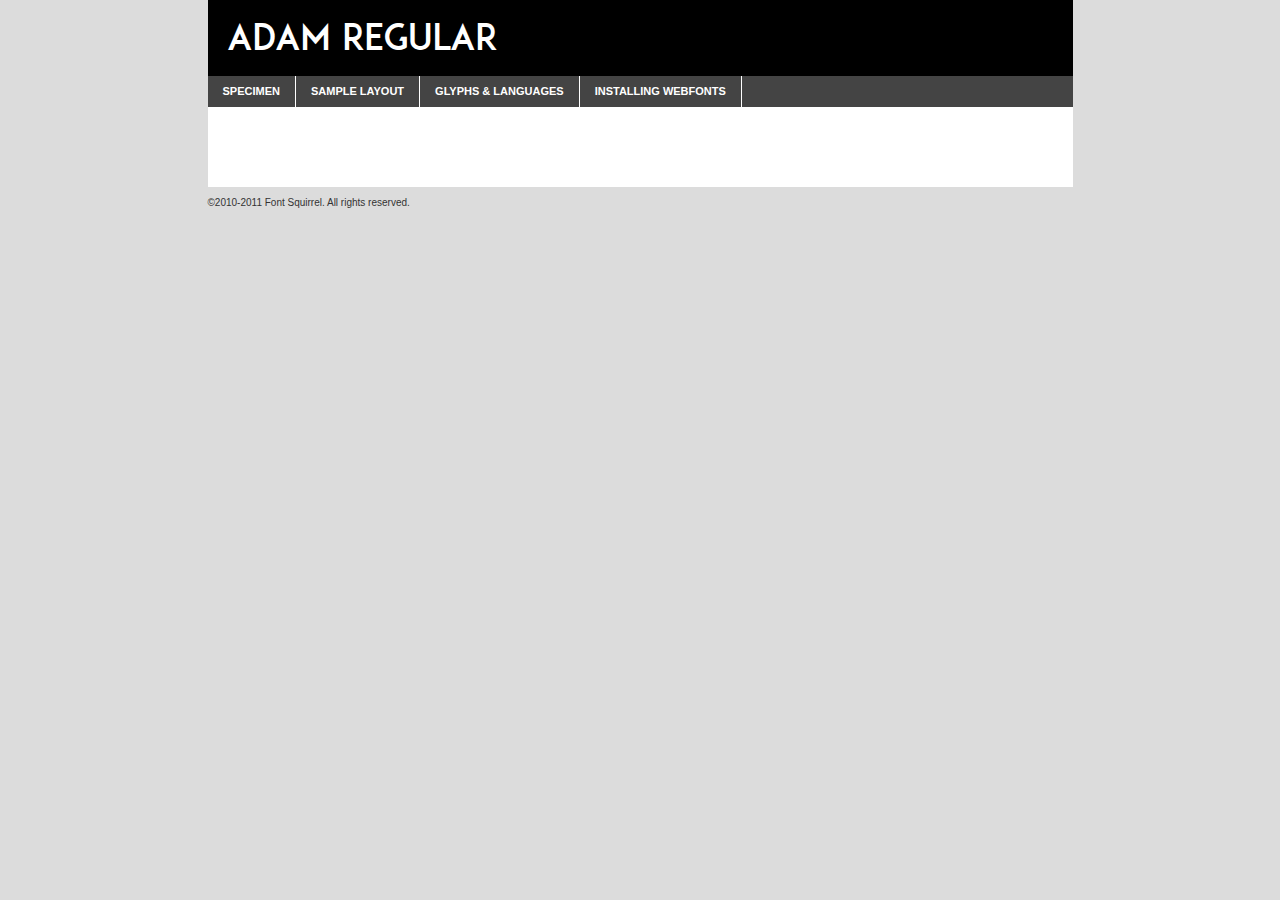
<file: font-ADAM/adam-demo.html>
<!DOCTYPE html PUBLIC "-//W3C//DTD XHTML 1.0 Transitional//EN"
	"http://www.w3.org/TR/xhtml1/DTD/xhtml1-transitional.dtd">

<html xmlns="http://www.w3.org/1999/xhtml" xml:lang="en" lang="en">
<head>
	<meta http-equiv="Content-Type" content="text/html; charset=utf-8" />
	<script src="http://ajax.googleapis.com/ajax/libs/jquery/1.7.2/jquery.min.js" type="text/javascript" charset="utf-8"></script>
	<script src="specimen_files/easytabs.js" type="text/javascript" charset="utf-8"></script>
	<link rel="stylesheet" href="specimen_files/specimen_stylesheet.css" type="text/css" charset="utf-8" />
	<link rel="stylesheet" href="stylesheet.css" type="text/css" charset="utf-8" />

	<style type="text/css">
					body{
				font-family: 'adamregular';
							}
		</style>

	<title>ADAM Regular Specimen</title>
	
	
	<script type="text/javascript" charset="utf-8">
		$(document).ready(function() {
			$('#container').easyTabs({defaultContent:1});
		});
	</script>
</head>

<body>
<div id="container">
	<div id="header">
		ADAM Regular	</div>
	<ul class="tabs">
		<li><a href="#specimen">Specimen</a></li>
		<li><a href="#layout">Sample Layout</a></li>
				<li><a href="#glyphs">Glyphs &amp; Languages</a></li>
		<li><a href="#installing">Installing Webfonts</a></li>
		
	</ul>
	
	<div id="main_content">

		
			<div id="specimen">
		
				<div class="section">
					<div class="grid12 firstcol">
						<div class="huge">AaBb</div>
					</div>
				</div>
		
				<div class="section">
					<div class="glyph_range">A&#x200B;B&#x200b;C&#x200b;D&#x200b;E&#x200b;F&#x200b;G&#x200b;H&#x200b;I&#x200b;J&#x200b;K&#x200b;L&#x200b;M&#x200b;N&#x200b;O&#x200b;P&#x200b;Q&#x200b;R&#x200b;S&#x200b;T&#x200b;U&#x200b;V&#x200b;W&#x200b;X&#x200b;Y&#x200b;Z&#x200b;a&#x200b;b&#x200b;c&#x200b;d&#x200b;e&#x200b;f&#x200b;g&#x200b;h&#x200b;i&#x200b;j&#x200b;k&#x200b;l&#x200b;m&#x200b;n&#x200b;o&#x200b;p&#x200b;q&#x200b;r&#x200b;s&#x200b;t&#x200b;u&#x200b;v&#x200b;w&#x200b;x&#x200b;y&#x200b;z&#x200b;1&#x200b;2&#x200b;3&#x200b;4&#x200b;5&#x200b;6&#x200b;7&#x200b;8&#x200b;9&#x200b;0&#x200b;&amp;&#x200b;.&#x200b;,&#x200b;?&#x200b;!&#x200b;&#64;&#x200b;(&#x200b;)&#x200b;#&#x200b;$&#x200b;%&#x200b;*&#x200b;+&#x200b;-&#x200b;=&#x200b;:&#x200b;;</div>
				</div>
				<div class="section">
					<div class="grid12 firstcol">
						<table class="sample_table">
							<tr><td>10</td><td class="size10">abcdefghijklmnopqrstuvwxyzABCDEFGHIJKLMNOPQRSTUVWXYZ0123456789abcdefghijklmnopqrstuvwxyzABCDEFGHIJKLMNOPQRSTUVWXYZ0123456789abcdefghijklmnopqrstuvwxyzABCDEFGHIJKLMNOPQRSTUVWXYZ</td></tr>
							<tr><td>11</td><td class="size11">abcdefghijklmnopqrstuvwxyzABCDEFGHIJKLMNOPQRSTUVWXYZ0123456789abcdefghijklmnopqrstuvwxyzABCDEFGHIJKLMNOPQRSTUVWXYZ0123456789abcdefghijklmnopqrstuvwxyzABCDEFGHIJKLMNOPQRSTUVWXYZ</td></tr>
							<tr><td>12</td><td class="size12">abcdefghijklmnopqrstuvwxyzABCDEFGHIJKLMNOPQRSTUVWXYZ0123456789abcdefghijklmnopqrstuvwxyzABCDEFGHIJKLMNOPQRSTUVWXYZ0123456789abcdefghijklmnopqrstuvwxyzABCDEFGHIJKLMNOPQRSTUVWXYZ</td></tr>
							<tr><td>13</td><td class="size13">abcdefghijklmnopqrstuvwxyzABCDEFGHIJKLMNOPQRSTUVWXYZ0123456789abcdefghijklmnopqrstuvwxyzABCDEFGHIJKLMNOPQRSTUVWXYZ0123456789abcdefghijklmnopqrstuvwxyzABCDEFGHIJKLMNOPQRSTUVWXYZ</td></tr>
							<tr><td>14</td><td class="size14">abcdefghijklmnopqrstuvwxyzABCDEFGHIJKLMNOPQRSTUVWXYZ0123456789abcdefghijklmnopqrstuvwxyzABCDEFGHIJKLMNOPQRSTUVWXYZ0123456789abcdefghijklmnopqrstuvwxyzABCDEFGHIJKLMNOPQRSTUVWXYZ</td></tr>
							<tr><td>16</td><td class="size16">abcdefghijklmnopqrstuvwxyzABCDEFGHIJKLMNOPQRSTUVWXYZ0123456789abcdefghijklmnopqrstuvwxyzABCDEFGHIJKLMNOPQRSTUVWXYZ</td></tr>
							<tr><td>18</td><td class="size18">abcdefghijklmnopqrstuvwxyzABCDEFGHIJKLMNOPQRSTUVWXYZ0123456789abcdefghijklmnopqrstuvwxyzABCDEFGHIJKLMNOPQRSTUVWXYZ</td></tr>
							<tr><td>20</td><td class="size20">abcdefghijklmnopqrstuvwxyzABCDEFGHIJKLMNOPQRSTUVWXYZ0123456789abcdefghijklmnopqrstuvwxyzABCDEFGHIJKLMNOPQRSTUVWXYZ</td></tr>
							<tr><td>24</td><td class="size24">abcdefghijklmnopqrstuvwxyzABCDEFGHIJKLMNOPQRSTUVWXYZ0123456789abcdefghijklmnopqrstuvwxyzABCDEFGHIJKLMNOPQRSTUVWXYZ</td></tr>
							<tr><td>30</td><td class="size30">abcdefghijklmnopqrstuvwxyzABCDEFGHIJKLMNOPQRSTUVWXYZ0123456789abcdefghijklmnopqrstuvwxyzABCDEFGHIJKLMNOPQRSTUVWXYZ</td></tr>
							<tr><td>36</td><td class="size36">abcdefghijklmnopqrstuvwxyzABCDEFGHIJKLMNOPQRSTUVWXYZ0123456789abcdefghijklmnopqrstuvwxyzABCDEFGHIJKLMNOPQRSTUVWXYZ</td></tr>
							<tr><td>48</td><td class="size48">abcdefghijklmnopqrstuvwxyzABCDEFGHIJKLMNOPQRSTUVWXYZ0123456789abcdefghijklmnopqrstuvwxyzABCDEFGHIJKLMNOPQRSTUVWXYZ</td></tr>
							<tr><td>60</td><td class="size60">abcdefghijklmnopqrstuvwxyzABCDEFGHIJKLMNOPQRSTUVWXYZ0123456789abcdefghijklmnopqrstuvwxyzABCDEFGHIJKLMNOPQRSTUVWXYZ</td></tr>
							<tr><td>72</td><td class="size72">abcdefghijklmnopqrstuvwxyzABCDEFGHIJKLMNOPQRSTUVWXYZ0123456789abcdefghijklmnopqrstuvwxyzABCDEFGHIJKLMNOPQRSTUVWXYZ</td></tr>
							<tr><td>90</td><td class="size90">abcdefghijklmnopqrstuvwxyzABCDEFGHIJKLMNOPQRSTUVWXYZ0123456789abcdefghijklmnopqrstuvwxyzABCDEFGHIJKLMNOPQRSTUVWXYZ</td></tr>
						</table>
				
					</div>
			
				</div>
		
		
		
								<div class="section" id="bodycomparison">


										<div id="xheight">
				<div class="fontbody">&#x25FC;&#x25FC;&#x25FC;&#x25FC;&#x25FC;&#x25FC;&#x25FC;&#x25FC;&#x25FC;&#x25FC;&#x25FC;&#x25FC;&#x25FC;&#x25FC;&#x25FC;&#x25FC;&#x25FC;&#x25FC;&#x25FC;&#x25FC;&#x25FC;&#x25FC;&#x25FC;&#x25FC;&#x25FC;&#x25FC;&#x25FC;&#x25FC;&#x25FC;&#x25FC;&#x25FC;&#x25FC;&#x25FC;&#x25FC;&#x25FC;&#x25FC;&#x25FC;&#x25FC;&#x25FC;&#x25FC;&#x25FC;&#x25FC;&#x25FC;&#x25FC;&#x25FC;&#x25FC;&#x25FC;&#x25FC;&#x25FC;&#x25FC;&#x25FC;&#x25FC;&#x25FC;&#x25FC;&#x25FC;&#x25FC;&#x25FC;&#x25FC;&#x25FC;&#x25FC;&#x25FC;&#x25FC;&#x25FC;&#x25FC;&#x25FC;&#x25FC;&#x25FC;&#x25FC;&#x25FC;&#x25FC;&#x25FC;&#x25FC;&#x25FC;&#x25FC;&#x25FC;&#x25FC;&#x25FC;&#x25FC;&#x25FC;&#x25FC;&#x25FC;&#x25FC;&#x25FC;&#x25FC;&#x25FC;&#x25FC;&#x25FC;&#x25FC;&#x25FC;&#x25FC;&#x25FC;&#x25FC;&#x25FC;&#x25FC;&#x25FC;&#x25FC;&#x25FC;&#x25FC;&#x25FC;body</div><div class="arialbody">body</div><div class="verdanabody">body</div><div class="georgiabody">body</div></div>
										<div class="fontbody" style="z-index:1">
											body<span>ADAM Regular</span>
										</div>
										<div class="arialbody" style="z-index:1">
											body<span>Arial</span>
										</div>
										<div class="verdanabody" style="z-index:1">
											body<span>Verdana</span>
										</div>
										<div class="georgiabody" style="z-index:1">
											body<span>Georgia</span>
										</div>



								</div>
		
		
				<div class="section psample psample_row1" id="">
					
					<div class="grid2 firstcol">
						<p class="size10"><span>10.</span>Aenean lacinia bibendum nulla sed consectetur. Fusce dapibus, tellus ac cursus commodo, tortor mauris condimentum nibh, ut fermentum massa justo sit amet risus. Nullam id dolor id nibh ultricies vehicula ut id elit. Cum sociis natoque penatibus et magnis dis parturient montes, nascetur ridiculus mus. Nulla vitae elit libero, a pharetra augue.</p>
			
					</div>
					<div class="grid3">
						<p class="size11"><span>11.</span>Aenean lacinia bibendum nulla sed consectetur. Fusce dapibus, tellus ac cursus commodo, tortor mauris condimentum nibh, ut fermentum massa justo sit amet risus. Nullam id dolor id nibh ultricies vehicula ut id elit. Cum sociis natoque penatibus et magnis dis parturient montes, nascetur ridiculus mus. Nulla vitae elit libero, a pharetra augue.</p>
			
					</div>
					<div class="grid3">
						<p class="size12"><span>12.</span>Aenean lacinia bibendum nulla sed consectetur. Fusce dapibus, tellus ac cursus commodo, tortor mauris condimentum nibh, ut fermentum massa justo sit amet risus. Nullam id dolor id nibh ultricies vehicula ut id elit. Cum sociis natoque penatibus et magnis dis parturient montes, nascetur ridiculus mus. Nulla vitae elit libero, a pharetra augue.</p>
			
					</div>
					<div class="grid4">
						<p class="size13"><span>13.</span>Aenean lacinia bibendum nulla sed consectetur. Fusce dapibus, tellus ac cursus commodo, tortor mauris condimentum nibh, ut fermentum massa justo sit amet risus. Nullam id dolor id nibh ultricies vehicula ut id elit. Cum sociis natoque penatibus et magnis dis parturient montes, nascetur ridiculus mus. Nulla vitae elit libero, a pharetra augue.</p>
			
					</div>
					<div class="white_blend"></div>
					
				</div>
				<div class="section psample psample_row2" id="">
					<div class="grid3 firstcol">
						<p class="size14"><span>14.</span>Aenean lacinia bibendum nulla sed consectetur. Fusce dapibus, tellus ac cursus commodo, tortor mauris condimentum nibh, ut fermentum massa justo sit amet risus. Nullam id dolor id nibh ultricies vehicula ut id elit. Cum sociis natoque penatibus et magnis dis parturient montes, nascetur ridiculus mus. Nulla vitae elit libero, a pharetra augue.</p>
			
					</div>
					<div class="grid4">
						<p class="size16"><span>16.</span>Aenean lacinia bibendum nulla sed consectetur. Fusce dapibus, tellus ac cursus commodo, tortor mauris condimentum nibh, ut fermentum massa justo sit amet risus. Nullam id dolor id nibh ultricies vehicula ut id elit. Cum sociis natoque penatibus et magnis dis parturient montes, nascetur ridiculus mus. Nulla vitae elit libero, a pharetra augue.</p>
			
					</div>
					<div class="grid5">
						<p class="size18"><span>18.</span>Aenean lacinia bibendum nulla sed consectetur. Fusce dapibus, tellus ac cursus commodo, tortor mauris condimentum nibh, ut fermentum massa justo sit amet risus. Nullam id dolor id nibh ultricies vehicula ut id elit. Cum sociis natoque penatibus et magnis dis parturient montes, nascetur ridiculus mus. Nulla vitae elit libero, a pharetra augue.</p>
			
					</div>

					<div class="white_blend"></div>

				</div>
				
				<div class="section psample psample_row3" id="">
					<div class="grid5 firstcol">
						<p class="size20"><span>20.</span>Aenean lacinia bibendum nulla sed consectetur. Fusce dapibus, tellus ac cursus commodo, tortor mauris condimentum nibh, ut fermentum massa justo sit amet risus. Nullam id dolor id nibh ultricies vehicula ut id elit. Cum sociis natoque penatibus et magnis dis parturient montes, nascetur ridiculus mus. Nulla vitae elit libero, a pharetra augue.</p>
					</div>
					<div class="grid7">
						<p class="size24"><span>24.</span>Aenean lacinia bibendum nulla sed consectetur. Fusce dapibus, tellus ac cursus commodo, tortor mauris condimentum nibh, ut fermentum massa justo sit amet risus. Nullam id dolor id nibh ultricies vehicula ut id elit. Cum sociis natoque penatibus et magnis dis parturient montes, nascetur ridiculus mus. Nulla vitae elit libero, a pharetra augue.</p>
					</div>
					
					<div class="white_blend"></div>
					
				</div>
				
				<div class="section psample psample_row4" id="">
					<div class="grid12 firstcol">
						<p class="size30"><span>30.</span>Aenean lacinia bibendum nulla sed consectetur. Fusce dapibus, tellus ac cursus commodo, tortor mauris condimentum nibh, ut fermentum massa justo sit amet risus. Nullam id dolor id nibh ultricies vehicula ut id elit. Cum sociis natoque penatibus et magnis dis parturient montes, nascetur ridiculus mus. Nulla vitae elit libero, a pharetra augue.</p>
					</div>
					<div class="white_blend"></div>
					
				</div>
				
				
				
				<div class="section psample psample_row1 fullreverse">
					<div class="grid2 firstcol">
						<p class="size10"><span>10.</span>Aenean lacinia bibendum nulla sed consectetur. Fusce dapibus, tellus ac cursus commodo, tortor mauris condimentum nibh, ut fermentum massa justo sit amet risus. Nullam id dolor id nibh ultricies vehicula ut id elit. Cum sociis natoque penatibus et magnis dis parturient montes, nascetur ridiculus mus. Nulla vitae elit libero, a pharetra augue.</p>
			
					</div>
					<div class="grid3">
						<p class="size11"><span>11.</span>Aenean lacinia bibendum nulla sed consectetur. Fusce dapibus, tellus ac cursus commodo, tortor mauris condimentum nibh, ut fermentum massa justo sit amet risus. Nullam id dolor id nibh ultricies vehicula ut id elit. Cum sociis natoque penatibus et magnis dis parturient montes, nascetur ridiculus mus. Nulla vitae elit libero, a pharetra augue.</p>
			
					</div>
					<div class="grid3">
						<p class="size12"><span>12.</span>Aenean lacinia bibendum nulla sed consectetur. Fusce dapibus, tellus ac cursus commodo, tortor mauris condimentum nibh, ut fermentum massa justo sit amet risus. Nullam id dolor id nibh ultricies vehicula ut id elit. Cum sociis natoque penatibus et magnis dis parturient montes, nascetur ridiculus mus. Nulla vitae elit libero, a pharetra augue.</p>
			
					</div>
					<div class="grid4">
						<p class="size13"><span>13.</span>Aenean lacinia bibendum nulla sed consectetur. Fusce dapibus, tellus ac cursus commodo, tortor mauris condimentum nibh, ut fermentum massa justo sit amet risus. Nullam id dolor id nibh ultricies vehicula ut id elit. Cum sociis natoque penatibus et magnis dis parturient montes, nascetur ridiculus mus. Nulla vitae elit libero, a pharetra augue.</p>
			
					</div>
					<div class="black_blend"></div>
					
				</div>
				
				<div class="section psample psample_row2 fullreverse">
					<div class="grid3 firstcol">
						<p class="size14"><span>14.</span>Aenean lacinia bibendum nulla sed consectetur. Fusce dapibus, tellus ac cursus commodo, tortor mauris condimentum nibh, ut fermentum massa justo sit amet risus. Nullam id dolor id nibh ultricies vehicula ut id elit. Cum sociis natoque penatibus et magnis dis parturient montes, nascetur ridiculus mus. Nulla vitae elit libero, a pharetra augue.</p>
			
					</div>
					<div class="grid4">
						<p class="size16"><span>16.</span>Aenean lacinia bibendum nulla sed consectetur. Fusce dapibus, tellus ac cursus commodo, tortor mauris condimentum nibh, ut fermentum massa justo sit amet risus. Nullam id dolor id nibh ultricies vehicula ut id elit. Cum sociis natoque penatibus et magnis dis parturient montes, nascetur ridiculus mus. Nulla vitae elit libero, a pharetra augue.</p>
			
					</div>
					<div class="grid5">
						<p class="size18"><span>18.</span>Aenean lacinia bibendum nulla sed consectetur. Fusce dapibus, tellus ac cursus commodo, tortor mauris condimentum nibh, ut fermentum massa justo sit amet risus. Nullam id dolor id nibh ultricies vehicula ut id elit. Cum sociis natoque penatibus et magnis dis parturient montes, nascetur ridiculus mus. Nulla vitae elit libero, a pharetra augue.</p>
			
					</div>
					<div class="black_blend"></div>

				</div>
				
				<div class="section psample fullreverse psample_row3" id="">
					<div class="grid5 firstcol">
						<p class="size20"><span>20.</span>Aenean lacinia bibendum nulla sed consectetur. Fusce dapibus, tellus ac cursus commodo, tortor mauris condimentum nibh, ut fermentum massa justo sit amet risus. Nullam id dolor id nibh ultricies vehicula ut id elit. Cum sociis natoque penatibus et magnis dis parturient montes, nascetur ridiculus mus. Nulla vitae elit libero, a pharetra augue.</p>
					</div>
					<div class="grid7">
						<p class="size24"><span>24.</span>Aenean lacinia bibendum nulla sed consectetur. Fusce dapibus, tellus ac cursus commodo, tortor mauris condimentum nibh, ut fermentum massa justo sit amet risus. Nullam id dolor id nibh ultricies vehicula ut id elit. Cum sociis natoque penatibus et magnis dis parturient montes, nascetur ridiculus mus. Nulla vitae elit libero, a pharetra augue.</p>
					</div>
					
					<div class="black_blend"></div>
					
				</div>
				
				<div class="section psample fullreverse psample_row4" id="" style="border-bottom: 20px #000 solid;">
					<div class="grid12 firstcol">
						<p class="size30"><span>30.</span>Aenean lacinia bibendum nulla sed consectetur. Fusce dapibus, tellus ac cursus commodo, tortor mauris condimentum nibh, ut fermentum massa justo sit amet risus. Nullam id dolor id nibh ultricies vehicula ut id elit. Cum sociis natoque penatibus et magnis dis parturient montes, nascetur ridiculus mus. Nulla vitae elit libero, a pharetra augue.</p>
					</div>
					<div class="black_blend"></div>
					
				</div>
				
				
				
				
			</div>
			
			<div id="layout">
				
				<div class="section">
					
					<div class="grid12 firstcol">
						<h1>Lorem Ipsum Dolor</h1>
						<h2>Etiam porta sem malesuada magna mollis euismod</h2>
						
						<p class="byline">By <a href="#link">Aenean Lacinia</a></p>
					</div>
				</div>
				<div class="section">
					<div class="grid8 firstcol">
						<p class="large">Donec sed odio dui. Morbi leo risus, porta ac consectetur ac, vestibulum at eros. Fusce dapibus, tellus ac cursus commodo, tortor mauris condimentum nibh, ut fermentum massa justo sit amet risus. </p>

						
						<h3>Pellentesque ornare sem</h3>

						<p>Maecenas sed diam eget risus varius blandit sit amet non magna. Maecenas faucibus mollis interdum. Donec ullamcorper nulla non metus auctor fringilla. Nullam id dolor id nibh ultricies vehicula ut id elit. Nullam id dolor id nibh ultricies vehicula ut id elit. </p>

						<p>Aenean eu leo quam. Pellentesque ornare sem lacinia quam venenatis vestibulum. Lorem ipsum dolor sit amet, consectetur adipiscing elit. Cum sociis natoque penatibus et magnis dis parturient montes, nascetur ridiculus mus. </p>

						<p>Nulla vitae elit libero, a pharetra augue. Praesent commodo cursus magna, vel scelerisque nisl consectetur et. Aenean lacinia bibendum nulla sed consectetur. </p>

						<p>Nullam quis risus eget urna mollis ornare vel eu leo. Nullam quis risus eget urna mollis ornare vel eu leo. Maecenas sed diam eget risus varius blandit sit amet non magna. Donec ullamcorper nulla non metus auctor fringilla. </p>

						<h3>Cras mattis consectetur</h3>

						<p>Aenean eu leo quam. Pellentesque ornare sem lacinia quam venenatis vestibulum. Aenean lacinia bibendum nulla sed consectetur. Integer posuere erat a ante venenatis dapibus posuere velit aliquet. Cras mattis consectetur purus sit amet fermentum. </p>

						<p>Nullam id dolor id nibh ultricies vehicula ut id elit. Nullam quis risus eget urna mollis ornare vel eu leo. Cras mattis consectetur purus sit amet fermentum.</p>
					</div>
					
					<div class="grid4 sidebar">
						
						<div class="box reverse">
							<p class="last">Nullam quis risus eget urna mollis ornare vel eu leo. Donec ullamcorper nulla non metus auctor fringilla. Cras mattis consectetur purus sit amet fermentum. Sed posuere consectetur est at lobortis. Lorem ipsum dolor sit amet, consectetur adipiscing elit. </p>
						</div>
						
						<p class="caption">Maecenas sed diam eget risus varius.</p>

						<p>Vestibulum id ligula porta felis euismod semper. Integer posuere erat a ante venenatis dapibus posuere velit aliquet. Vestibulum id ligula porta felis euismod semper. Sed posuere consectetur est at lobortis. Maecenas sed diam eget risus varius blandit sit amet non magna. Fusce dapibus, tellus ac cursus commodo, tortor mauris condimentum nibh, ut fermentum massa justo sit amet risus. </p>

					

						<p>Duis mollis, est non commodo luctus, nisi erat porttitor ligula, eget lacinia odio sem nec elit. Aenean lacinia bibendum nulla sed consectetur. Vivamus sagittis lacus vel augue laoreet rutrum faucibus dolor auctor. Aenean lacinia bibendum nulla sed consectetur. Nullam quis risus eget urna mollis ornare vel eu leo. </p>

						<p>Praesent commodo cursus magna, vel scelerisque nisl consectetur et. Donec ullamcorper nulla non metus auctor fringilla. Maecenas faucibus mollis interdum. Fusce dapibus, tellus ac cursus commodo, tortor mauris condimentum nibh, ut fermentum massa justo sit amet risus. </p>

					</div>
				</div>
				
			</div>


			



		<div id="glyphs">
			<div class="section">
				<div class="grid12 firstcol">
			
				<h1>Language Support</h1>
				<p>The subset of ADAM Regular in this kit supports the following languages:<br />
			
					Albanian, Basque, Breton, Chamorro, Danish, Dutch, English, Faroese, Finnish, French, Frisian, Galician, German, Icelandic, Italian, Malagasy, Norwegian, Portuguese, Spanish, Swedish				</p>
				<h1>Glyph Chart</h1>
				<p>The subset of ADAM Regular in this kit includes all the glyphs listed below. Unicode entities are included above each glyph to help you insert individual characters into your layout.</p>
				<div id="glyph_chart">
			
																				 <div><p>&amp;#32;</p>&#32;</div>
																				 <div><p>&amp;#33;</p>&#33;</div>
																				 <div><p>&amp;#34;</p>&#34;</div>
																				 <div><p>&amp;#35;</p>&#35;</div>
																				 <div><p>&amp;#36;</p>&#36;</div>
																				 <div><p>&amp;#37;</p>&#37;</div>
																				 <div><p>&amp;#38;</p>&#38;</div>
																				 <div><p>&amp;#39;</p>&#39;</div>
																				 <div><p>&amp;#40;</p>&#40;</div>
																				 <div><p>&amp;#41;</p>&#41;</div>
																				 <div><p>&amp;#42;</p>&#42;</div>
																				 <div><p>&amp;#43;</p>&#43;</div>
																				 <div><p>&amp;#44;</p>&#44;</div>
																				 <div><p>&amp;#45;</p>&#45;</div>
																				 <div><p>&amp;#46;</p>&#46;</div>
																				 <div><p>&amp;#47;</p>&#47;</div>
																				 <div><p>&amp;#48;</p>&#48;</div>
																				 <div><p>&amp;#49;</p>&#49;</div>
																				 <div><p>&amp;#50;</p>&#50;</div>
																				 <div><p>&amp;#51;</p>&#51;</div>
																				 <div><p>&amp;#52;</p>&#52;</div>
																				 <div><p>&amp;#53;</p>&#53;</div>
																				 <div><p>&amp;#54;</p>&#54;</div>
																				 <div><p>&amp;#55;</p>&#55;</div>
																				 <div><p>&amp;#56;</p>&#56;</div>
																				 <div><p>&amp;#57;</p>&#57;</div>
																				 <div><p>&amp;#58;</p>&#58;</div>
																				 <div><p>&amp;#59;</p>&#59;</div>
																				 <div><p>&amp;#60;</p>&#60;</div>
																				 <div><p>&amp;#61;</p>&#61;</div>
																				 <div><p>&amp;#62;</p>&#62;</div>
																				 <div><p>&amp;#63;</p>&#63;</div>
																				 <div><p>&amp;#64;</p>&#64;</div>
																				 <div><p>&amp;#65;</p>&#65;</div>
																				 <div><p>&amp;#66;</p>&#66;</div>
																				 <div><p>&amp;#67;</p>&#67;</div>
																				 <div><p>&amp;#68;</p>&#68;</div>
																				 <div><p>&amp;#69;</p>&#69;</div>
																				 <div><p>&amp;#70;</p>&#70;</div>
																				 <div><p>&amp;#71;</p>&#71;</div>
																				 <div><p>&amp;#72;</p>&#72;</div>
																				 <div><p>&amp;#73;</p>&#73;</div>
																				 <div><p>&amp;#74;</p>&#74;</div>
																				 <div><p>&amp;#75;</p>&#75;</div>
																				 <div><p>&amp;#76;</p>&#76;</div>
																				 <div><p>&amp;#77;</p>&#77;</div>
																				 <div><p>&amp;#78;</p>&#78;</div>
																				 <div><p>&amp;#79;</p>&#79;</div>
																				 <div><p>&amp;#80;</p>&#80;</div>
																				 <div><p>&amp;#81;</p>&#81;</div>
																				 <div><p>&amp;#82;</p>&#82;</div>
																				 <div><p>&amp;#83;</p>&#83;</div>
																				 <div><p>&amp;#84;</p>&#84;</div>
																				 <div><p>&amp;#85;</p>&#85;</div>
																				 <div><p>&amp;#86;</p>&#86;</div>
																				 <div><p>&amp;#87;</p>&#87;</div>
																				 <div><p>&amp;#88;</p>&#88;</div>
																				 <div><p>&amp;#89;</p>&#89;</div>
																				 <div><p>&amp;#90;</p>&#90;</div>
																				 <div><p>&amp;#91;</p>&#91;</div>
																				 <div><p>&amp;#92;</p>&#92;</div>
																				 <div><p>&amp;#93;</p>&#93;</div>
																				 <div><p>&amp;#94;</p>&#94;</div>
																				 <div><p>&amp;#95;</p>&#95;</div>
																				 <div><p>&amp;#96;</p>&#96;</div>
																				 <div><p>&amp;#97;</p>&#97;</div>
																				 <div><p>&amp;#98;</p>&#98;</div>
																				 <div><p>&amp;#99;</p>&#99;</div>
																				 <div><p>&amp;#100;</p>&#100;</div>
																				 <div><p>&amp;#101;</p>&#101;</div>
																				 <div><p>&amp;#102;</p>&#102;</div>
																				 <div><p>&amp;#103;</p>&#103;</div>
																				 <div><p>&amp;#104;</p>&#104;</div>
																				 <div><p>&amp;#105;</p>&#105;</div>
																				 <div><p>&amp;#106;</p>&#106;</div>
																				 <div><p>&amp;#107;</p>&#107;</div>
																				 <div><p>&amp;#108;</p>&#108;</div>
																				 <div><p>&amp;#109;</p>&#109;</div>
																				 <div><p>&amp;#110;</p>&#110;</div>
																				 <div><p>&amp;#111;</p>&#111;</div>
																				 <div><p>&amp;#112;</p>&#112;</div>
																				 <div><p>&amp;#113;</p>&#113;</div>
																				 <div><p>&amp;#114;</p>&#114;</div>
																				 <div><p>&amp;#115;</p>&#115;</div>
																				 <div><p>&amp;#116;</p>&#116;</div>
																				 <div><p>&amp;#117;</p>&#117;</div>
																				 <div><p>&amp;#118;</p>&#118;</div>
																				 <div><p>&amp;#119;</p>&#119;</div>
																				 <div><p>&amp;#120;</p>&#120;</div>
																				 <div><p>&amp;#121;</p>&#121;</div>
																				 <div><p>&amp;#122;</p>&#122;</div>
																				 <div><p>&amp;#123;</p>&#123;</div>
																				 <div><p>&amp;#124;</p>&#124;</div>
																				 <div><p>&amp;#125;</p>&#125;</div>
																				 <div><p>&amp;#126;</p>&#126;</div>
																				 <div><p>&amp;#160;</p>&#160;</div>
																				 <div><p>&amp;#161;</p>&#161;</div>
																				 <div><p>&amp;#162;</p>&#162;</div>
																				 <div><p>&amp;#163;</p>&#163;</div>
																				 <div><p>&amp;#164;</p>&#164;</div>
																				 <div><p>&amp;#165;</p>&#165;</div>
																				 <div><p>&amp;#166;</p>&#166;</div>
																				 <div><p>&amp;#167;</p>&#167;</div>
																				 <div><p>&amp;#168;</p>&#168;</div>
																				 <div><p>&amp;#169;</p>&#169;</div>
																				 <div><p>&amp;#170;</p>&#170;</div>
																				 <div><p>&amp;#171;</p>&#171;</div>
																				 <div><p>&amp;#172;</p>&#172;</div>
																				 <div><p>&amp;#173;</p>&#173;</div>
																				 <div><p>&amp;#174;</p>&#174;</div>
																				 <div><p>&amp;#176;</p>&#176;</div>
																				 <div><p>&amp;#177;</p>&#177;</div>
																				 <div><p>&amp;#178;</p>&#178;</div>
																				 <div><p>&amp;#179;</p>&#179;</div>
																				 <div><p>&amp;#180;</p>&#180;</div>
																				 <div><p>&amp;#181;</p>&#181;</div>
																				 <div><p>&amp;#182;</p>&#182;</div>
																				 <div><p>&amp;#183;</p>&#183;</div>
																				 <div><p>&amp;#184;</p>&#184;</div>
																				 <div><p>&amp;#185;</p>&#185;</div>
																				 <div><p>&amp;#186;</p>&#186;</div>
																				 <div><p>&amp;#187;</p>&#187;</div>
																				 <div><p>&amp;#188;</p>&#188;</div>
																				 <div><p>&amp;#189;</p>&#189;</div>
																				 <div><p>&amp;#190;</p>&#190;</div>
																				 <div><p>&amp;#191;</p>&#191;</div>
																				 <div><p>&amp;#192;</p>&#192;</div>
																				 <div><p>&amp;#193;</p>&#193;</div>
																				 <div><p>&amp;#194;</p>&#194;</div>
																				 <div><p>&amp;#195;</p>&#195;</div>
																				 <div><p>&amp;#196;</p>&#196;</div>
																				 <div><p>&amp;#197;</p>&#197;</div>
																				 <div><p>&amp;#198;</p>&#198;</div>
																				 <div><p>&amp;#199;</p>&#199;</div>
																				 <div><p>&amp;#200;</p>&#200;</div>
																				 <div><p>&amp;#201;</p>&#201;</div>
																				 <div><p>&amp;#202;</p>&#202;</div>
																				 <div><p>&amp;#203;</p>&#203;</div>
																				 <div><p>&amp;#204;</p>&#204;</div>
																				 <div><p>&amp;#205;</p>&#205;</div>
																				 <div><p>&amp;#206;</p>&#206;</div>
																				 <div><p>&amp;#207;</p>&#207;</div>
																				 <div><p>&amp;#208;</p>&#208;</div>
																				 <div><p>&amp;#209;</p>&#209;</div>
																				 <div><p>&amp;#210;</p>&#210;</div>
																				 <div><p>&amp;#211;</p>&#211;</div>
																				 <div><p>&amp;#212;</p>&#212;</div>
																				 <div><p>&amp;#213;</p>&#213;</div>
																				 <div><p>&amp;#214;</p>&#214;</div>
																				 <div><p>&amp;#215;</p>&#215;</div>
																				 <div><p>&amp;#216;</p>&#216;</div>
																				 <div><p>&amp;#217;</p>&#217;</div>
																				 <div><p>&amp;#218;</p>&#218;</div>
																				 <div><p>&amp;#219;</p>&#219;</div>
																				 <div><p>&amp;#220;</p>&#220;</div>
																				 <div><p>&amp;#221;</p>&#221;</div>
																				 <div><p>&amp;#222;</p>&#222;</div>
																				 <div><p>&amp;#223;</p>&#223;</div>
																				 <div><p>&amp;#224;</p>&#224;</div>
																				 <div><p>&amp;#225;</p>&#225;</div>
																				 <div><p>&amp;#226;</p>&#226;</div>
																				 <div><p>&amp;#227;</p>&#227;</div>
																				 <div><p>&amp;#228;</p>&#228;</div>
																				 <div><p>&amp;#229;</p>&#229;</div>
																				 <div><p>&amp;#230;</p>&#230;</div>
																				 <div><p>&amp;#231;</p>&#231;</div>
																				 <div><p>&amp;#232;</p>&#232;</div>
																				 <div><p>&amp;#233;</p>&#233;</div>
																				 <div><p>&amp;#234;</p>&#234;</div>
																				 <div><p>&amp;#235;</p>&#235;</div>
																				 <div><p>&amp;#236;</p>&#236;</div>
																				 <div><p>&amp;#237;</p>&#237;</div>
																				 <div><p>&amp;#238;</p>&#238;</div>
																				 <div><p>&amp;#239;</p>&#239;</div>
																				 <div><p>&amp;#240;</p>&#240;</div>
																				 <div><p>&amp;#241;</p>&#241;</div>
																				 <div><p>&amp;#242;</p>&#242;</div>
																				 <div><p>&amp;#243;</p>&#243;</div>
																				 <div><p>&amp;#244;</p>&#244;</div>
																				 <div><p>&amp;#245;</p>&#245;</div>
																				 <div><p>&amp;#246;</p>&#246;</div>
																				 <div><p>&amp;#247;</p>&#247;</div>
																				 <div><p>&amp;#248;</p>&#248;</div>
																				 <div><p>&amp;#249;</p>&#249;</div>
																				 <div><p>&amp;#250;</p>&#250;</div>
																				 <div><p>&amp;#251;</p>&#251;</div>
																				 <div><p>&amp;#252;</p>&#252;</div>
																				 <div><p>&amp;#253;</p>&#253;</div>
																				 <div><p>&amp;#254;</p>&#254;</div>
																				 <div><p>&amp;#255;</p>&#255;</div>
																				 <div><p>&amp;#338;</p>&#338;</div>
																				 <div><p>&amp;#339;</p>&#339;</div>
																				 <div><p>&amp;#376;</p>&#376;</div>
																				 <div><p>&amp;#710;</p>&#710;</div>
																				 <div><p>&amp;#732;</p>&#732;</div>
																				 <div><p>&amp;#8192;</p>&#8192;</div>
																				 <div><p>&amp;#8193;</p>&#8193;</div>
																				 <div><p>&amp;#8194;</p>&#8194;</div>
																				 <div><p>&amp;#8195;</p>&#8195;</div>
																				 <div><p>&amp;#8196;</p>&#8196;</div>
																				 <div><p>&amp;#8197;</p>&#8197;</div>
																				 <div><p>&amp;#8198;</p>&#8198;</div>
																				 <div><p>&amp;#8199;</p>&#8199;</div>
																				 <div><p>&amp;#8200;</p>&#8200;</div>
																				 <div><p>&amp;#8201;</p>&#8201;</div>
																				 <div><p>&amp;#8202;</p>&#8202;</div>
																				 <div><p>&amp;#8208;</p>&#8208;</div>
																				 <div><p>&amp;#8209;</p>&#8209;</div>
																				 <div><p>&amp;#8210;</p>&#8210;</div>
																				 <div><p>&amp;#8211;</p>&#8211;</div>
																				 <div><p>&amp;#8212;</p>&#8212;</div>
																				 <div><p>&amp;#8216;</p>&#8216;</div>
																				 <div><p>&amp;#8217;</p>&#8217;</div>
																				 <div><p>&amp;#8218;</p>&#8218;</div>
																				 <div><p>&amp;#8220;</p>&#8220;</div>
																				 <div><p>&amp;#8221;</p>&#8221;</div>
																				 <div><p>&amp;#8222;</p>&#8222;</div>
																				 <div><p>&amp;#8226;</p>&#8226;</div>
																				 <div><p>&amp;#8230;</p>&#8230;</div>
																				 <div><p>&amp;#8239;</p>&#8239;</div>
																				 <div><p>&amp;#8249;</p>&#8249;</div>
																				 <div><p>&amp;#8250;</p>&#8250;</div>
																				 <div><p>&amp;#8287;</p>&#8287;</div>
																				 <div><p>&amp;#8364;</p>&#8364;</div>
																				 <div><p>&amp;#8482;</p>&#8482;</div>
																				 <div><p>&amp;#9724;</p>&#9724;</div>
																																																</div>	
				</div>
		
		
			</div>
		</div>
		
		
		<div id="specs">
			
		</div>
	
		<div id="installing">
			<div class="section">
				<div class="grid7 firstcol">
					<h1>Installing Webfonts</h1>
					
					<p>Webfonts are supported by all major browser platforms but not all in the same way. There are currently four different font formats that must be included in order to target all browsers. This includes TTF, WOFF, EOT and SVG.</p>
					
					<h2>1. Upload your webfonts</h2>
					<p>You must upload your webfont kit to your website. They should be in or near the same directory as your CSS files.</p>
					
					<h2>2. Include the webfont stylesheet</h2>
					<p>A special CSS @font-face declaration helps the various browsers select the appropriate font it needs without causing you a bunch of headaches. Learn more about this syntax by reading the <a href="http://www.fontspring.com/blog/further-hardening-of-the-bulletproof-syntax">Fontspring blog post</a> about it. The code for it is as follows:</p>


<code>
@font-face{ 
	font-family: 'MyWebFont';
	src: url('WebFont.eot');
	src: url('WebFont.eot?#iefix') format('embedded-opentype'),
	     url('WebFont.woff') format('woff'),
	     url('WebFont.ttf') format('truetype'),
	     url('WebFont.svg#webfont') format('svg');
}
</code>

	<p>We've already gone ahead and generated the code for you. All you have to do is link to the stylesheet in your HTML, like this:</p>
	<code>&lt;link rel=&quot;stylesheet&quot; href=&quot;stylesheet.css&quot; type=&quot;text/css&quot; charset=&quot;utf-8&quot; /&gt;</code>

					<h2>3. Modify your own stylesheet</h2>
					<p>To take advantage of your new fonts, you must tell your stylesheet to use them. Look at the original @font-face declaration above and find the property called "font-family." The name linked there will be what you use to reference the font. Prepend that webfont name to the font stack in the "font-family" property, inside the selector you want to change. For example:</p>
<code>p { font-family: 'WebFont', Arial, sans-serif; }</code>

<h2>4. Test</h2>
<p>Getting webfonts to work cross-browser <em>can</em> be tricky. Use the information in the sidebar to help you if you find that fonts aren't loading in a particular browser.</p>
				</div>
				
				<div class="grid5 sidebar">
					<div class="box">
						<h2>Troubleshooting<br />Font-Face Problems</h2>
						<p>Having trouble getting your webfonts to load in your new website? Here are some tips to sort out what might be the problem.</p>

						<h3>Fonts not showing in any browser</h3>

						<p>This sounds like you need to work on the plumbing. You either did not upload the fonts to the correct directory, or you did not link the fonts properly in the CSS. If you've confirmed that all this is correct and you still have a problem, take a look at your .htaccess file and see if requests are getting intercepted.</p>

						<h3>Fonts not loading in iPhone or iPad</h3>

						<p>The most common problem here is that you are serving the fonts from an IIS server. IIS refuses to serve files that have unknown MIME types. If that is the case, you must set the MIME type for SVG to "image/svg+xml" in the server settings. Follow these instructions from Microsoft if you need help.</p>

						<h3>Fonts not loading in Firefox</h3>

						<p>The primary reason for this failure? You are still using a version Firefox older than 3.5. So upgrade already! If that isn't it, then you are very likely serving fonts from a different domain. Firefox requires that all font assets be served from the same domain. Lastly it is possible that you need to add WOFF to your list of MIME types (if you are serving via IIS.)</p>

						<h3>Fonts not loading in IE</h3>

						<p>Are you looking at Internet Explorer on an actual Windows machine or are you cheating by using a service like Adobe BrowserLab? Many of these screenshot services do not render @font-face for IE. Best to test it on a real machine.</p>

						<h3>Fonts not loading in IE9</h3>

						<p>IE9, like Firefox, requires that fonts be served from the same domain as the website. Make sure that is the case.</p>
					</div>
				</div>
			</div>
			
		</div>
	
	</div>
	<div id="footer">
		<p>&copy;2010-2011 Font Squirrel. All rights reserved.</p>
	</div>
</div>
</body>
</html>
</file>
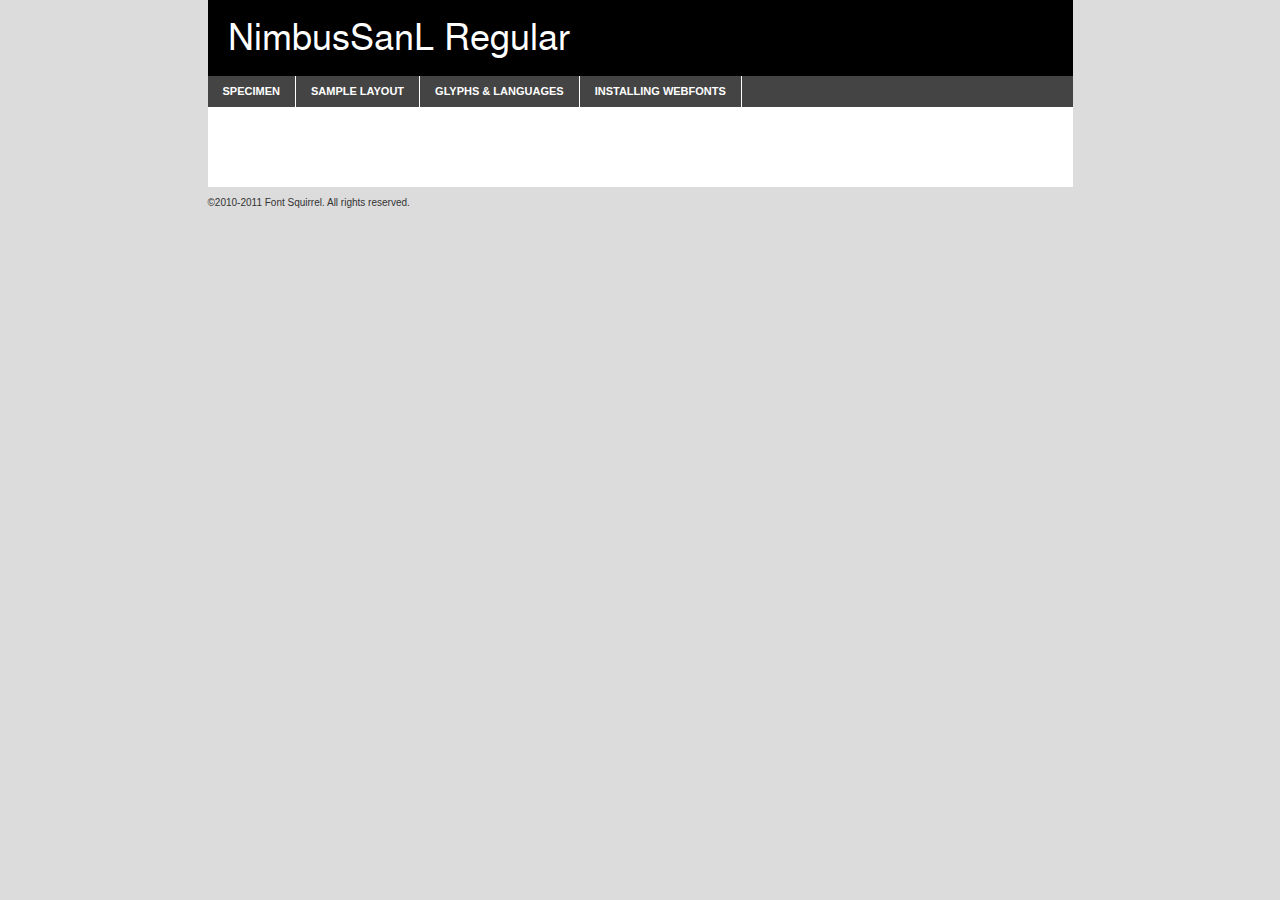
<file: font-NimbusSanL/nimbussanl-demo.html>
<!DOCTYPE html PUBLIC "-//W3C//DTD XHTML 1.0 Transitional//EN"
	"http://www.w3.org/TR/xhtml1/DTD/xhtml1-transitional.dtd">

<html xmlns="http://www.w3.org/1999/xhtml" xml:lang="en" lang="en">
<head>
	<meta http-equiv="Content-Type" content="text/html; charset=utf-8" />
	<script src="http://ajax.googleapis.com/ajax/libs/jquery/1.7.2/jquery.min.js" type="text/javascript" charset="utf-8"></script>
	<script src="specimen_files/easytabs.js" type="text/javascript" charset="utf-8"></script>
	<link rel="stylesheet" href="specimen_files/specimen_stylesheet.css" type="text/css" charset="utf-8" />
	<link rel="stylesheet" href="stylesheet.css" type="text/css" charset="utf-8" />

	<style type="text/css">
					body{
				font-family: 'nimbussanlregular';
							}
		</style>

	<title>NimbusSanL Regular Specimen</title>
	
	
	<script type="text/javascript" charset="utf-8">
		$(document).ready(function() {
			$('#container').easyTabs({defaultContent:1});
		});
	</script>
</head>

<body>
<div id="container">
	<div id="header">
		NimbusSanL Regular	</div>
	<ul class="tabs">
		<li><a href="#specimen">Specimen</a></li>
		<li><a href="#layout">Sample Layout</a></li>
				<li><a href="#glyphs">Glyphs &amp; Languages</a></li>
		<li><a href="#installing">Installing Webfonts</a></li>
		
	</ul>
	
	<div id="main_content">

		
			<div id="specimen">
		
				<div class="section">
					<div class="grid12 firstcol">
						<div class="huge">AaBb</div>
					</div>
				</div>
		
				<div class="section">
					<div class="glyph_range">A&#x200B;B&#x200b;C&#x200b;D&#x200b;E&#x200b;F&#x200b;G&#x200b;H&#x200b;I&#x200b;J&#x200b;K&#x200b;L&#x200b;M&#x200b;N&#x200b;O&#x200b;P&#x200b;Q&#x200b;R&#x200b;S&#x200b;T&#x200b;U&#x200b;V&#x200b;W&#x200b;X&#x200b;Y&#x200b;Z&#x200b;a&#x200b;b&#x200b;c&#x200b;d&#x200b;e&#x200b;f&#x200b;g&#x200b;h&#x200b;i&#x200b;j&#x200b;k&#x200b;l&#x200b;m&#x200b;n&#x200b;o&#x200b;p&#x200b;q&#x200b;r&#x200b;s&#x200b;t&#x200b;u&#x200b;v&#x200b;w&#x200b;x&#x200b;y&#x200b;z&#x200b;1&#x200b;2&#x200b;3&#x200b;4&#x200b;5&#x200b;6&#x200b;7&#x200b;8&#x200b;9&#x200b;0&#x200b;&amp;&#x200b;.&#x200b;,&#x200b;?&#x200b;!&#x200b;&#64;&#x200b;(&#x200b;)&#x200b;#&#x200b;$&#x200b;%&#x200b;*&#x200b;+&#x200b;-&#x200b;=&#x200b;:&#x200b;;</div>
				</div>
				<div class="section">
					<div class="grid12 firstcol">
						<table class="sample_table">
							<tr><td>10</td><td class="size10">abcdefghijklmnopqrstuvwxyzABCDEFGHIJKLMNOPQRSTUVWXYZ0123456789abcdefghijklmnopqrstuvwxyzABCDEFGHIJKLMNOPQRSTUVWXYZ0123456789abcdefghijklmnopqrstuvwxyzABCDEFGHIJKLMNOPQRSTUVWXYZ</td></tr>
							<tr><td>11</td><td class="size11">abcdefghijklmnopqrstuvwxyzABCDEFGHIJKLMNOPQRSTUVWXYZ0123456789abcdefghijklmnopqrstuvwxyzABCDEFGHIJKLMNOPQRSTUVWXYZ0123456789abcdefghijklmnopqrstuvwxyzABCDEFGHIJKLMNOPQRSTUVWXYZ</td></tr>
							<tr><td>12</td><td class="size12">abcdefghijklmnopqrstuvwxyzABCDEFGHIJKLMNOPQRSTUVWXYZ0123456789abcdefghijklmnopqrstuvwxyzABCDEFGHIJKLMNOPQRSTUVWXYZ0123456789abcdefghijklmnopqrstuvwxyzABCDEFGHIJKLMNOPQRSTUVWXYZ</td></tr>
							<tr><td>13</td><td class="size13">abcdefghijklmnopqrstuvwxyzABCDEFGHIJKLMNOPQRSTUVWXYZ0123456789abcdefghijklmnopqrstuvwxyzABCDEFGHIJKLMNOPQRSTUVWXYZ0123456789abcdefghijklmnopqrstuvwxyzABCDEFGHIJKLMNOPQRSTUVWXYZ</td></tr>
							<tr><td>14</td><td class="size14">abcdefghijklmnopqrstuvwxyzABCDEFGHIJKLMNOPQRSTUVWXYZ0123456789abcdefghijklmnopqrstuvwxyzABCDEFGHIJKLMNOPQRSTUVWXYZ0123456789abcdefghijklmnopqrstuvwxyzABCDEFGHIJKLMNOPQRSTUVWXYZ</td></tr>
							<tr><td>16</td><td class="size16">abcdefghijklmnopqrstuvwxyzABCDEFGHIJKLMNOPQRSTUVWXYZ0123456789abcdefghijklmnopqrstuvwxyzABCDEFGHIJKLMNOPQRSTUVWXYZ</td></tr>
							<tr><td>18</td><td class="size18">abcdefghijklmnopqrstuvwxyzABCDEFGHIJKLMNOPQRSTUVWXYZ0123456789abcdefghijklmnopqrstuvwxyzABCDEFGHIJKLMNOPQRSTUVWXYZ</td></tr>
							<tr><td>20</td><td class="size20">abcdefghijklmnopqrstuvwxyzABCDEFGHIJKLMNOPQRSTUVWXYZ0123456789abcdefghijklmnopqrstuvwxyzABCDEFGHIJKLMNOPQRSTUVWXYZ</td></tr>
							<tr><td>24</td><td class="size24">abcdefghijklmnopqrstuvwxyzABCDEFGHIJKLMNOPQRSTUVWXYZ0123456789abcdefghijklmnopqrstuvwxyzABCDEFGHIJKLMNOPQRSTUVWXYZ</td></tr>
							<tr><td>30</td><td class="size30">abcdefghijklmnopqrstuvwxyzABCDEFGHIJKLMNOPQRSTUVWXYZ0123456789abcdefghijklmnopqrstuvwxyzABCDEFGHIJKLMNOPQRSTUVWXYZ</td></tr>
							<tr><td>36</td><td class="size36">abcdefghijklmnopqrstuvwxyzABCDEFGHIJKLMNOPQRSTUVWXYZ0123456789abcdefghijklmnopqrstuvwxyzABCDEFGHIJKLMNOPQRSTUVWXYZ</td></tr>
							<tr><td>48</td><td class="size48">abcdefghijklmnopqrstuvwxyzABCDEFGHIJKLMNOPQRSTUVWXYZ0123456789abcdefghijklmnopqrstuvwxyzABCDEFGHIJKLMNOPQRSTUVWXYZ</td></tr>
							<tr><td>60</td><td class="size60">abcdefghijklmnopqrstuvwxyzABCDEFGHIJKLMNOPQRSTUVWXYZ0123456789abcdefghijklmnopqrstuvwxyzABCDEFGHIJKLMNOPQRSTUVWXYZ</td></tr>
							<tr><td>72</td><td class="size72">abcdefghijklmnopqrstuvwxyzABCDEFGHIJKLMNOPQRSTUVWXYZ0123456789abcdefghijklmnopqrstuvwxyzABCDEFGHIJKLMNOPQRSTUVWXYZ</td></tr>
							<tr><td>90</td><td class="size90">abcdefghijklmnopqrstuvwxyzABCDEFGHIJKLMNOPQRSTUVWXYZ0123456789abcdefghijklmnopqrstuvwxyzABCDEFGHIJKLMNOPQRSTUVWXYZ</td></tr>
						</table>
				
					</div>
			
				</div>
		
		
		
								<div class="section" id="bodycomparison">


										<div id="xheight">
				<div class="fontbody">&#x25FC;&#x25FC;&#x25FC;&#x25FC;&#x25FC;&#x25FC;&#x25FC;&#x25FC;&#x25FC;&#x25FC;&#x25FC;&#x25FC;&#x25FC;&#x25FC;&#x25FC;&#x25FC;&#x25FC;&#x25FC;&#x25FC;&#x25FC;&#x25FC;&#x25FC;&#x25FC;&#x25FC;&#x25FC;&#x25FC;&#x25FC;&#x25FC;&#x25FC;&#x25FC;&#x25FC;&#x25FC;&#x25FC;&#x25FC;&#x25FC;&#x25FC;&#x25FC;&#x25FC;&#x25FC;&#x25FC;&#x25FC;&#x25FC;&#x25FC;&#x25FC;&#x25FC;&#x25FC;&#x25FC;&#x25FC;&#x25FC;&#x25FC;&#x25FC;&#x25FC;&#x25FC;&#x25FC;&#x25FC;&#x25FC;&#x25FC;&#x25FC;&#x25FC;&#x25FC;&#x25FC;&#x25FC;&#x25FC;&#x25FC;&#x25FC;&#x25FC;&#x25FC;&#x25FC;&#x25FC;&#x25FC;&#x25FC;&#x25FC;&#x25FC;&#x25FC;&#x25FC;&#x25FC;&#x25FC;&#x25FC;&#x25FC;&#x25FC;&#x25FC;&#x25FC;&#x25FC;&#x25FC;&#x25FC;&#x25FC;&#x25FC;&#x25FC;&#x25FC;&#x25FC;&#x25FC;&#x25FC;&#x25FC;&#x25FC;&#x25FC;&#x25FC;&#x25FC;&#x25FC;&#x25FC;body</div><div class="arialbody">body</div><div class="verdanabody">body</div><div class="georgiabody">body</div></div>
										<div class="fontbody" style="z-index:1">
											body<span>NimbusSanL Regular</span>
										</div>
										<div class="arialbody" style="z-index:1">
											body<span>Arial</span>
										</div>
										<div class="verdanabody" style="z-index:1">
											body<span>Verdana</span>
										</div>
										<div class="georgiabody" style="z-index:1">
											body<span>Georgia</span>
										</div>



								</div>
		
		
				<div class="section psample psample_row1" id="">
					
					<div class="grid2 firstcol">
						<p class="size10"><span>10.</span>Aenean lacinia bibendum nulla sed consectetur. Fusce dapibus, tellus ac cursus commodo, tortor mauris condimentum nibh, ut fermentum massa justo sit amet risus. Nullam id dolor id nibh ultricies vehicula ut id elit. Cum sociis natoque penatibus et magnis dis parturient montes, nascetur ridiculus mus. Nulla vitae elit libero, a pharetra augue.</p>
			
					</div>
					<div class="grid3">
						<p class="size11"><span>11.</span>Aenean lacinia bibendum nulla sed consectetur. Fusce dapibus, tellus ac cursus commodo, tortor mauris condimentum nibh, ut fermentum massa justo sit amet risus. Nullam id dolor id nibh ultricies vehicula ut id elit. Cum sociis natoque penatibus et magnis dis parturient montes, nascetur ridiculus mus. Nulla vitae elit libero, a pharetra augue.</p>
			
					</div>
					<div class="grid3">
						<p class="size12"><span>12.</span>Aenean lacinia bibendum nulla sed consectetur. Fusce dapibus, tellus ac cursus commodo, tortor mauris condimentum nibh, ut fermentum massa justo sit amet risus. Nullam id dolor id nibh ultricies vehicula ut id elit. Cum sociis natoque penatibus et magnis dis parturient montes, nascetur ridiculus mus. Nulla vitae elit libero, a pharetra augue.</p>
			
					</div>
					<div class="grid4">
						<p class="size13"><span>13.</span>Aenean lacinia bibendum nulla sed consectetur. Fusce dapibus, tellus ac cursus commodo, tortor mauris condimentum nibh, ut fermentum massa justo sit amet risus. Nullam id dolor id nibh ultricies vehicula ut id elit. Cum sociis natoque penatibus et magnis dis parturient montes, nascetur ridiculus mus. Nulla vitae elit libero, a pharetra augue.</p>
			
					</div>
					<div class="white_blend"></div>
					
				</div>
				<div class="section psample psample_row2" id="">
					<div class="grid3 firstcol">
						<p class="size14"><span>14.</span>Aenean lacinia bibendum nulla sed consectetur. Fusce dapibus, tellus ac cursus commodo, tortor mauris condimentum nibh, ut fermentum massa justo sit amet risus. Nullam id dolor id nibh ultricies vehicula ut id elit. Cum sociis natoque penatibus et magnis dis parturient montes, nascetur ridiculus mus. Nulla vitae elit libero, a pharetra augue.</p>
			
					</div>
					<div class="grid4">
						<p class="size16"><span>16.</span>Aenean lacinia bibendum nulla sed consectetur. Fusce dapibus, tellus ac cursus commodo, tortor mauris condimentum nibh, ut fermentum massa justo sit amet risus. Nullam id dolor id nibh ultricies vehicula ut id elit. Cum sociis natoque penatibus et magnis dis parturient montes, nascetur ridiculus mus. Nulla vitae elit libero, a pharetra augue.</p>
			
					</div>
					<div class="grid5">
						<p class="size18"><span>18.</span>Aenean lacinia bibendum nulla sed consectetur. Fusce dapibus, tellus ac cursus commodo, tortor mauris condimentum nibh, ut fermentum massa justo sit amet risus. Nullam id dolor id nibh ultricies vehicula ut id elit. Cum sociis natoque penatibus et magnis dis parturient montes, nascetur ridiculus mus. Nulla vitae elit libero, a pharetra augue.</p>
			
					</div>

					<div class="white_blend"></div>

				</div>
				
				<div class="section psample psample_row3" id="">
					<div class="grid5 firstcol">
						<p class="size20"><span>20.</span>Aenean lacinia bibendum nulla sed consectetur. Fusce dapibus, tellus ac cursus commodo, tortor mauris condimentum nibh, ut fermentum massa justo sit amet risus. Nullam id dolor id nibh ultricies vehicula ut id elit. Cum sociis natoque penatibus et magnis dis parturient montes, nascetur ridiculus mus. Nulla vitae elit libero, a pharetra augue.</p>
					</div>
					<div class="grid7">
						<p class="size24"><span>24.</span>Aenean lacinia bibendum nulla sed consectetur. Fusce dapibus, tellus ac cursus commodo, tortor mauris condimentum nibh, ut fermentum massa justo sit amet risus. Nullam id dolor id nibh ultricies vehicula ut id elit. Cum sociis natoque penatibus et magnis dis parturient montes, nascetur ridiculus mus. Nulla vitae elit libero, a pharetra augue.</p>
					</div>
					
					<div class="white_blend"></div>
					
				</div>
				
				<div class="section psample psample_row4" id="">
					<div class="grid12 firstcol">
						<p class="size30"><span>30.</span>Aenean lacinia bibendum nulla sed consectetur. Fusce dapibus, tellus ac cursus commodo, tortor mauris condimentum nibh, ut fermentum massa justo sit amet risus. Nullam id dolor id nibh ultricies vehicula ut id elit. Cum sociis natoque penatibus et magnis dis parturient montes, nascetur ridiculus mus. Nulla vitae elit libero, a pharetra augue.</p>
					</div>
					<div class="white_blend"></div>
					
				</div>
				
				
				
				<div class="section psample psample_row1 fullreverse">
					<div class="grid2 firstcol">
						<p class="size10"><span>10.</span>Aenean lacinia bibendum nulla sed consectetur. Fusce dapibus, tellus ac cursus commodo, tortor mauris condimentum nibh, ut fermentum massa justo sit amet risus. Nullam id dolor id nibh ultricies vehicula ut id elit. Cum sociis natoque penatibus et magnis dis parturient montes, nascetur ridiculus mus. Nulla vitae elit libero, a pharetra augue.</p>
			
					</div>
					<div class="grid3">
						<p class="size11"><span>11.</span>Aenean lacinia bibendum nulla sed consectetur. Fusce dapibus, tellus ac cursus commodo, tortor mauris condimentum nibh, ut fermentum massa justo sit amet risus. Nullam id dolor id nibh ultricies vehicula ut id elit. Cum sociis natoque penatibus et magnis dis parturient montes, nascetur ridiculus mus. Nulla vitae elit libero, a pharetra augue.</p>
			
					</div>
					<div class="grid3">
						<p class="size12"><span>12.</span>Aenean lacinia bibendum nulla sed consectetur. Fusce dapibus, tellus ac cursus commodo, tortor mauris condimentum nibh, ut fermentum massa justo sit amet risus. Nullam id dolor id nibh ultricies vehicula ut id elit. Cum sociis natoque penatibus et magnis dis parturient montes, nascetur ridiculus mus. Nulla vitae elit libero, a pharetra augue.</p>
			
					</div>
					<div class="grid4">
						<p class="size13"><span>13.</span>Aenean lacinia bibendum nulla sed consectetur. Fusce dapibus, tellus ac cursus commodo, tortor mauris condimentum nibh, ut fermentum massa justo sit amet risus. Nullam id dolor id nibh ultricies vehicula ut id elit. Cum sociis natoque penatibus et magnis dis parturient montes, nascetur ridiculus mus. Nulla vitae elit libero, a pharetra augue.</p>
			
					</div>
					<div class="black_blend"></div>
					
				</div>
				
				<div class="section psample psample_row2 fullreverse">
					<div class="grid3 firstcol">
						<p class="size14"><span>14.</span>Aenean lacinia bibendum nulla sed consectetur. Fusce dapibus, tellus ac cursus commodo, tortor mauris condimentum nibh, ut fermentum massa justo sit amet risus. Nullam id dolor id nibh ultricies vehicula ut id elit. Cum sociis natoque penatibus et magnis dis parturient montes, nascetur ridiculus mus. Nulla vitae elit libero, a pharetra augue.</p>
			
					</div>
					<div class="grid4">
						<p class="size16"><span>16.</span>Aenean lacinia bibendum nulla sed consectetur. Fusce dapibus, tellus ac cursus commodo, tortor mauris condimentum nibh, ut fermentum massa justo sit amet risus. Nullam id dolor id nibh ultricies vehicula ut id elit. Cum sociis natoque penatibus et magnis dis parturient montes, nascetur ridiculus mus. Nulla vitae elit libero, a pharetra augue.</p>
			
					</div>
					<div class="grid5">
						<p class="size18"><span>18.</span>Aenean lacinia bibendum nulla sed consectetur. Fusce dapibus, tellus ac cursus commodo, tortor mauris condimentum nibh, ut fermentum massa justo sit amet risus. Nullam id dolor id nibh ultricies vehicula ut id elit. Cum sociis natoque penatibus et magnis dis parturient montes, nascetur ridiculus mus. Nulla vitae elit libero, a pharetra augue.</p>
			
					</div>
					<div class="black_blend"></div>

				</div>
				
				<div class="section psample fullreverse psample_row3" id="">
					<div class="grid5 firstcol">
						<p class="size20"><span>20.</span>Aenean lacinia bibendum nulla sed consectetur. Fusce dapibus, tellus ac cursus commodo, tortor mauris condimentum nibh, ut fermentum massa justo sit amet risus. Nullam id dolor id nibh ultricies vehicula ut id elit. Cum sociis natoque penatibus et magnis dis parturient montes, nascetur ridiculus mus. Nulla vitae elit libero, a pharetra augue.</p>
					</div>
					<div class="grid7">
						<p class="size24"><span>24.</span>Aenean lacinia bibendum nulla sed consectetur. Fusce dapibus, tellus ac cursus commodo, tortor mauris condimentum nibh, ut fermentum massa justo sit amet risus. Nullam id dolor id nibh ultricies vehicula ut id elit. Cum sociis natoque penatibus et magnis dis parturient montes, nascetur ridiculus mus. Nulla vitae elit libero, a pharetra augue.</p>
					</div>
					
					<div class="black_blend"></div>
					
				</div>
				
				<div class="section psample fullreverse psample_row4" id="" style="border-bottom: 20px #000 solid;">
					<div class="grid12 firstcol">
						<p class="size30"><span>30.</span>Aenean lacinia bibendum nulla sed consectetur. Fusce dapibus, tellus ac cursus commodo, tortor mauris condimentum nibh, ut fermentum massa justo sit amet risus. Nullam id dolor id nibh ultricies vehicula ut id elit. Cum sociis natoque penatibus et magnis dis parturient montes, nascetur ridiculus mus. Nulla vitae elit libero, a pharetra augue.</p>
					</div>
					<div class="black_blend"></div>
					
				</div>
				
				
				
				
			</div>
			
			<div id="layout">
				
				<div class="section">
					
					<div class="grid12 firstcol">
						<h1>Lorem Ipsum Dolor</h1>
						<h2>Etiam porta sem malesuada magna mollis euismod</h2>
						
						<p class="byline">By <a href="#link">Aenean Lacinia</a></p>
					</div>
				</div>
				<div class="section">
					<div class="grid8 firstcol">
						<p class="large">Donec sed odio dui. Morbi leo risus, porta ac consectetur ac, vestibulum at eros. Fusce dapibus, tellus ac cursus commodo, tortor mauris condimentum nibh, ut fermentum massa justo sit amet risus. </p>

						
						<h3>Pellentesque ornare sem</h3>

						<p>Maecenas sed diam eget risus varius blandit sit amet non magna. Maecenas faucibus mollis interdum. Donec ullamcorper nulla non metus auctor fringilla. Nullam id dolor id nibh ultricies vehicula ut id elit. Nullam id dolor id nibh ultricies vehicula ut id elit. </p>

						<p>Aenean eu leo quam. Pellentesque ornare sem lacinia quam venenatis vestibulum. Lorem ipsum dolor sit amet, consectetur adipiscing elit. Cum sociis natoque penatibus et magnis dis parturient montes, nascetur ridiculus mus. </p>

						<p>Nulla vitae elit libero, a pharetra augue. Praesent commodo cursus magna, vel scelerisque nisl consectetur et. Aenean lacinia bibendum nulla sed consectetur. </p>

						<p>Nullam quis risus eget urna mollis ornare vel eu leo. Nullam quis risus eget urna mollis ornare vel eu leo. Maecenas sed diam eget risus varius blandit sit amet non magna. Donec ullamcorper nulla non metus auctor fringilla. </p>

						<h3>Cras mattis consectetur</h3>

						<p>Aenean eu leo quam. Pellentesque ornare sem lacinia quam venenatis vestibulum. Aenean lacinia bibendum nulla sed consectetur. Integer posuere erat a ante venenatis dapibus posuere velit aliquet. Cras mattis consectetur purus sit amet fermentum. </p>

						<p>Nullam id dolor id nibh ultricies vehicula ut id elit. Nullam quis risus eget urna mollis ornare vel eu leo. Cras mattis consectetur purus sit amet fermentum.</p>
					</div>
					
					<div class="grid4 sidebar">
						
						<div class="box reverse">
							<p class="last">Nullam quis risus eget urna mollis ornare vel eu leo. Donec ullamcorper nulla non metus auctor fringilla. Cras mattis consectetur purus sit amet fermentum. Sed posuere consectetur est at lobortis. Lorem ipsum dolor sit amet, consectetur adipiscing elit. </p>
						</div>
						
						<p class="caption">Maecenas sed diam eget risus varius.</p>

						<p>Vestibulum id ligula porta felis euismod semper. Integer posuere erat a ante venenatis dapibus posuere velit aliquet. Vestibulum id ligula porta felis euismod semper. Sed posuere consectetur est at lobortis. Maecenas sed diam eget risus varius blandit sit amet non magna. Fusce dapibus, tellus ac cursus commodo, tortor mauris condimentum nibh, ut fermentum massa justo sit amet risus. </p>

					

						<p>Duis mollis, est non commodo luctus, nisi erat porttitor ligula, eget lacinia odio sem nec elit. Aenean lacinia bibendum nulla sed consectetur. Vivamus sagittis lacus vel augue laoreet rutrum faucibus dolor auctor. Aenean lacinia bibendum nulla sed consectetur. Nullam quis risus eget urna mollis ornare vel eu leo. </p>

						<p>Praesent commodo cursus magna, vel scelerisque nisl consectetur et. Donec ullamcorper nulla non metus auctor fringilla. Maecenas faucibus mollis interdum. Fusce dapibus, tellus ac cursus commodo, tortor mauris condimentum nibh, ut fermentum massa justo sit amet risus. </p>

					</div>
				</div>
				
			</div>


			



		<div id="glyphs">
			<div class="section">
				<div class="grid12 firstcol">
			
				<h1>Language Support</h1>
				<p>The subset of NimbusSanL Regular in this kit supports the following languages:<br />
			
					Albanian, Basque, Breton, Chamorro, Danish, Dutch, English, Faroese, Finnish, French, Frisian, Galician, German, Icelandic, Italian, Malagasy, Norwegian, Portuguese, Spanish, Swedish				</p>
				<h1>Glyph Chart</h1>
				<p>The subset of NimbusSanL Regular in this kit includes all the glyphs listed below. Unicode entities are included above each glyph to help you insert individual characters into your layout.</p>
				<div id="glyph_chart">
			
																				 <div><p>&amp;#32;</p>&#32;</div>
																				 <div><p>&amp;#33;</p>&#33;</div>
																				 <div><p>&amp;#34;</p>&#34;</div>
																				 <div><p>&amp;#35;</p>&#35;</div>
																				 <div><p>&amp;#36;</p>&#36;</div>
																				 <div><p>&amp;#37;</p>&#37;</div>
																				 <div><p>&amp;#38;</p>&#38;</div>
																				 <div><p>&amp;#39;</p>&#39;</div>
																				 <div><p>&amp;#40;</p>&#40;</div>
																				 <div><p>&amp;#41;</p>&#41;</div>
																				 <div><p>&amp;#42;</p>&#42;</div>
																				 <div><p>&amp;#43;</p>&#43;</div>
																				 <div><p>&amp;#44;</p>&#44;</div>
																				 <div><p>&amp;#45;</p>&#45;</div>
																				 <div><p>&amp;#46;</p>&#46;</div>
																				 <div><p>&amp;#47;</p>&#47;</div>
																				 <div><p>&amp;#48;</p>&#48;</div>
																				 <div><p>&amp;#49;</p>&#49;</div>
																				 <div><p>&amp;#50;</p>&#50;</div>
																				 <div><p>&amp;#51;</p>&#51;</div>
																				 <div><p>&amp;#52;</p>&#52;</div>
																				 <div><p>&amp;#53;</p>&#53;</div>
																				 <div><p>&amp;#54;</p>&#54;</div>
																				 <div><p>&amp;#55;</p>&#55;</div>
																				 <div><p>&amp;#56;</p>&#56;</div>
																				 <div><p>&amp;#57;</p>&#57;</div>
																				 <div><p>&amp;#58;</p>&#58;</div>
																				 <div><p>&amp;#59;</p>&#59;</div>
																				 <div><p>&amp;#60;</p>&#60;</div>
																				 <div><p>&amp;#61;</p>&#61;</div>
																				 <div><p>&amp;#62;</p>&#62;</div>
																				 <div><p>&amp;#63;</p>&#63;</div>
																				 <div><p>&amp;#64;</p>&#64;</div>
																				 <div><p>&amp;#65;</p>&#65;</div>
																				 <div><p>&amp;#66;</p>&#66;</div>
																				 <div><p>&amp;#67;</p>&#67;</div>
																				 <div><p>&amp;#68;</p>&#68;</div>
																				 <div><p>&amp;#69;</p>&#69;</div>
																				 <div><p>&amp;#70;</p>&#70;</div>
																				 <div><p>&amp;#71;</p>&#71;</div>
																				 <div><p>&amp;#72;</p>&#72;</div>
																				 <div><p>&amp;#73;</p>&#73;</div>
																				 <div><p>&amp;#74;</p>&#74;</div>
																				 <div><p>&amp;#75;</p>&#75;</div>
																				 <div><p>&amp;#76;</p>&#76;</div>
																				 <div><p>&amp;#77;</p>&#77;</div>
																				 <div><p>&amp;#78;</p>&#78;</div>
																				 <div><p>&amp;#79;</p>&#79;</div>
																				 <div><p>&amp;#80;</p>&#80;</div>
																				 <div><p>&amp;#81;</p>&#81;</div>
																				 <div><p>&amp;#82;</p>&#82;</div>
																				 <div><p>&amp;#83;</p>&#83;</div>
																				 <div><p>&amp;#84;</p>&#84;</div>
																				 <div><p>&amp;#85;</p>&#85;</div>
																				 <div><p>&amp;#86;</p>&#86;</div>
																				 <div><p>&amp;#87;</p>&#87;</div>
																				 <div><p>&amp;#88;</p>&#88;</div>
																				 <div><p>&amp;#89;</p>&#89;</div>
																				 <div><p>&amp;#90;</p>&#90;</div>
																				 <div><p>&amp;#91;</p>&#91;</div>
																				 <div><p>&amp;#92;</p>&#92;</div>
																				 <div><p>&amp;#93;</p>&#93;</div>
																				 <div><p>&amp;#94;</p>&#94;</div>
																				 <div><p>&amp;#95;</p>&#95;</div>
																				 <div><p>&amp;#96;</p>&#96;</div>
																				 <div><p>&amp;#97;</p>&#97;</div>
																				 <div><p>&amp;#98;</p>&#98;</div>
																				 <div><p>&amp;#99;</p>&#99;</div>
																				 <div><p>&amp;#100;</p>&#100;</div>
																				 <div><p>&amp;#101;</p>&#101;</div>
																				 <div><p>&amp;#102;</p>&#102;</div>
																				 <div><p>&amp;#103;</p>&#103;</div>
																				 <div><p>&amp;#104;</p>&#104;</div>
																				 <div><p>&amp;#105;</p>&#105;</div>
																				 <div><p>&amp;#106;</p>&#106;</div>
																				 <div><p>&amp;#107;</p>&#107;</div>
																				 <div><p>&amp;#108;</p>&#108;</div>
																				 <div><p>&amp;#109;</p>&#109;</div>
																				 <div><p>&amp;#110;</p>&#110;</div>
																				 <div><p>&amp;#111;</p>&#111;</div>
																				 <div><p>&amp;#112;</p>&#112;</div>
																				 <div><p>&amp;#113;</p>&#113;</div>
																				 <div><p>&amp;#114;</p>&#114;</div>
																				 <div><p>&amp;#115;</p>&#115;</div>
																				 <div><p>&amp;#116;</p>&#116;</div>
																				 <div><p>&amp;#117;</p>&#117;</div>
																				 <div><p>&amp;#118;</p>&#118;</div>
																				 <div><p>&amp;#119;</p>&#119;</div>
																				 <div><p>&amp;#120;</p>&#120;</div>
																				 <div><p>&amp;#121;</p>&#121;</div>
																				 <div><p>&amp;#122;</p>&#122;</div>
																				 <div><p>&amp;#123;</p>&#123;</div>
																				 <div><p>&amp;#124;</p>&#124;</div>
																				 <div><p>&amp;#125;</p>&#125;</div>
																				 <div><p>&amp;#126;</p>&#126;</div>
																				 <div><p>&amp;#160;</p>&#160;</div>
																				 <div><p>&amp;#161;</p>&#161;</div>
																				 <div><p>&amp;#162;</p>&#162;</div>
																				 <div><p>&amp;#163;</p>&#163;</div>
																				 <div><p>&amp;#164;</p>&#164;</div>
																				 <div><p>&amp;#165;</p>&#165;</div>
																				 <div><p>&amp;#166;</p>&#166;</div>
																				 <div><p>&amp;#167;</p>&#167;</div>
																				 <div><p>&amp;#168;</p>&#168;</div>
																				 <div><p>&amp;#169;</p>&#169;</div>
																				 <div><p>&amp;#170;</p>&#170;</div>
																				 <div><p>&amp;#171;</p>&#171;</div>
																				 <div><p>&amp;#172;</p>&#172;</div>
																				 <div><p>&amp;#173;</p>&#173;</div>
																				 <div><p>&amp;#174;</p>&#174;</div>
																				 <div><p>&amp;#175;</p>&#175;</div>
																				 <div><p>&amp;#176;</p>&#176;</div>
																				 <div><p>&amp;#177;</p>&#177;</div>
																				 <div><p>&amp;#178;</p>&#178;</div>
																				 <div><p>&amp;#179;</p>&#179;</div>
																				 <div><p>&amp;#180;</p>&#180;</div>
																				 <div><p>&amp;#181;</p>&#181;</div>
																				 <div><p>&amp;#182;</p>&#182;</div>
																				 <div><p>&amp;#183;</p>&#183;</div>
																				 <div><p>&amp;#184;</p>&#184;</div>
																				 <div><p>&amp;#185;</p>&#185;</div>
																				 <div><p>&amp;#186;</p>&#186;</div>
																				 <div><p>&amp;#187;</p>&#187;</div>
																				 <div><p>&amp;#188;</p>&#188;</div>
																				 <div><p>&amp;#189;</p>&#189;</div>
																				 <div><p>&amp;#190;</p>&#190;</div>
																				 <div><p>&amp;#191;</p>&#191;</div>
																				 <div><p>&amp;#192;</p>&#192;</div>
																				 <div><p>&amp;#193;</p>&#193;</div>
																				 <div><p>&amp;#194;</p>&#194;</div>
																				 <div><p>&amp;#195;</p>&#195;</div>
																				 <div><p>&amp;#196;</p>&#196;</div>
																				 <div><p>&amp;#197;</p>&#197;</div>
																				 <div><p>&amp;#198;</p>&#198;</div>
																				 <div><p>&amp;#199;</p>&#199;</div>
																				 <div><p>&amp;#200;</p>&#200;</div>
																				 <div><p>&amp;#201;</p>&#201;</div>
																				 <div><p>&amp;#202;</p>&#202;</div>
																				 <div><p>&amp;#203;</p>&#203;</div>
																				 <div><p>&amp;#204;</p>&#204;</div>
																				 <div><p>&amp;#205;</p>&#205;</div>
																				 <div><p>&amp;#206;</p>&#206;</div>
																				 <div><p>&amp;#207;</p>&#207;</div>
																				 <div><p>&amp;#208;</p>&#208;</div>
																				 <div><p>&amp;#209;</p>&#209;</div>
																				 <div><p>&amp;#210;</p>&#210;</div>
																				 <div><p>&amp;#211;</p>&#211;</div>
																				 <div><p>&amp;#212;</p>&#212;</div>
																				 <div><p>&amp;#213;</p>&#213;</div>
																				 <div><p>&amp;#214;</p>&#214;</div>
																				 <div><p>&amp;#215;</p>&#215;</div>
																				 <div><p>&amp;#216;</p>&#216;</div>
																				 <div><p>&amp;#217;</p>&#217;</div>
																				 <div><p>&amp;#218;</p>&#218;</div>
																				 <div><p>&amp;#219;</p>&#219;</div>
																				 <div><p>&amp;#220;</p>&#220;</div>
																				 <div><p>&amp;#221;</p>&#221;</div>
																				 <div><p>&amp;#222;</p>&#222;</div>
																				 <div><p>&amp;#223;</p>&#223;</div>
																				 <div><p>&amp;#224;</p>&#224;</div>
																				 <div><p>&amp;#225;</p>&#225;</div>
																				 <div><p>&amp;#226;</p>&#226;</div>
																				 <div><p>&amp;#227;</p>&#227;</div>
																				 <div><p>&amp;#228;</p>&#228;</div>
																				 <div><p>&amp;#229;</p>&#229;</div>
																				 <div><p>&amp;#230;</p>&#230;</div>
																				 <div><p>&amp;#231;</p>&#231;</div>
																				 <div><p>&amp;#232;</p>&#232;</div>
																				 <div><p>&amp;#233;</p>&#233;</div>
																				 <div><p>&amp;#234;</p>&#234;</div>
																				 <div><p>&amp;#235;</p>&#235;</div>
																				 <div><p>&amp;#236;</p>&#236;</div>
																				 <div><p>&amp;#237;</p>&#237;</div>
																				 <div><p>&amp;#238;</p>&#238;</div>
																				 <div><p>&amp;#239;</p>&#239;</div>
																				 <div><p>&amp;#240;</p>&#240;</div>
																				 <div><p>&amp;#241;</p>&#241;</div>
																				 <div><p>&amp;#242;</p>&#242;</div>
																				 <div><p>&amp;#243;</p>&#243;</div>
																				 <div><p>&amp;#244;</p>&#244;</div>
																				 <div><p>&amp;#245;</p>&#245;</div>
																				 <div><p>&amp;#246;</p>&#246;</div>
																				 <div><p>&amp;#247;</p>&#247;</div>
																				 <div><p>&amp;#248;</p>&#248;</div>
																				 <div><p>&amp;#249;</p>&#249;</div>
																				 <div><p>&amp;#250;</p>&#250;</div>
																				 <div><p>&amp;#251;</p>&#251;</div>
																				 <div><p>&amp;#252;</p>&#252;</div>
																				 <div><p>&amp;#253;</p>&#253;</div>
																				 <div><p>&amp;#254;</p>&#254;</div>
																				 <div><p>&amp;#255;</p>&#255;</div>
																				 <div><p>&amp;#338;</p>&#338;</div>
																				 <div><p>&amp;#339;</p>&#339;</div>
																				 <div><p>&amp;#376;</p>&#376;</div>
																				 <div><p>&amp;#710;</p>&#710;</div>
																				 <div><p>&amp;#732;</p>&#732;</div>
																				 <div><p>&amp;#8192;</p>&#8192;</div>
																				 <div><p>&amp;#8193;</p>&#8193;</div>
																				 <div><p>&amp;#8194;</p>&#8194;</div>
																				 <div><p>&amp;#8195;</p>&#8195;</div>
																				 <div><p>&amp;#8196;</p>&#8196;</div>
																				 <div><p>&amp;#8197;</p>&#8197;</div>
																				 <div><p>&amp;#8198;</p>&#8198;</div>
																				 <div><p>&amp;#8199;</p>&#8199;</div>
																				 <div><p>&amp;#8200;</p>&#8200;</div>
																				 <div><p>&amp;#8201;</p>&#8201;</div>
																				 <div><p>&amp;#8202;</p>&#8202;</div>
																				 <div><p>&amp;#8208;</p>&#8208;</div>
																				 <div><p>&amp;#8209;</p>&#8209;</div>
																				 <div><p>&amp;#8210;</p>&#8210;</div>
																				 <div><p>&amp;#8211;</p>&#8211;</div>
																				 <div><p>&amp;#8212;</p>&#8212;</div>
																				 <div><p>&amp;#8216;</p>&#8216;</div>
																				 <div><p>&amp;#8217;</p>&#8217;</div>
																				 <div><p>&amp;#8218;</p>&#8218;</div>
																				 <div><p>&amp;#8220;</p>&#8220;</div>
																				 <div><p>&amp;#8221;</p>&#8221;</div>
																				 <div><p>&amp;#8222;</p>&#8222;</div>
																				 <div><p>&amp;#8226;</p>&#8226;</div>
																				 <div><p>&amp;#8230;</p>&#8230;</div>
																				 <div><p>&amp;#8239;</p>&#8239;</div>
																				 <div><p>&amp;#8249;</p>&#8249;</div>
																				 <div><p>&amp;#8250;</p>&#8250;</div>
																				 <div><p>&amp;#8287;</p>&#8287;</div>
																				 <div><p>&amp;#8482;</p>&#8482;</div>
																				 <div><p>&amp;#9724;</p>&#9724;</div>
																																																</div>	
				</div>
		
		
			</div>
		</div>
		
		
		<div id="specs">
			
		</div>
	
		<div id="installing">
			<div class="section">
				<div class="grid7 firstcol">
					<h1>Installing Webfonts</h1>
					
					<p>Webfonts are supported by all major browser platforms but not all in the same way. There are currently four different font formats that must be included in order to target all browsers. This includes TTF, WOFF, EOT and SVG.</p>
					
					<h2>1. Upload your webfonts</h2>
					<p>You must upload your webfont kit to your website. They should be in or near the same directory as your CSS files.</p>
					
					<h2>2. Include the webfont stylesheet</h2>
					<p>A special CSS @font-face declaration helps the various browsers select the appropriate font it needs without causing you a bunch of headaches. Learn more about this syntax by reading the <a href="http://www.fontspring.com/blog/further-hardening-of-the-bulletproof-syntax">Fontspring blog post</a> about it. The code for it is as follows:</p>


<code>
@font-face{ 
	font-family: 'MyWebFont';
	src: url('WebFont.eot');
	src: url('WebFont.eot?#iefix') format('embedded-opentype'),
	     url('WebFont.woff') format('woff'),
	     url('WebFont.ttf') format('truetype'),
	     url('WebFont.svg#webfont') format('svg');
}
</code>

	<p>We've already gone ahead and generated the code for you. All you have to do is link to the stylesheet in your HTML, like this:</p>
	<code>&lt;link rel=&quot;stylesheet&quot; href=&quot;stylesheet.css&quot; type=&quot;text/css&quot; charset=&quot;utf-8&quot; /&gt;</code>

					<h2>3. Modify your own stylesheet</h2>
					<p>To take advantage of your new fonts, you must tell your stylesheet to use them. Look at the original @font-face declaration above and find the property called "font-family." The name linked there will be what you use to reference the font. Prepend that webfont name to the font stack in the "font-family" property, inside the selector you want to change. For example:</p>
<code>p { font-family: 'WebFont', Arial, sans-serif; }</code>

<h2>4. Test</h2>
<p>Getting webfonts to work cross-browser <em>can</em> be tricky. Use the information in the sidebar to help you if you find that fonts aren't loading in a particular browser.</p>
				</div>
				
				<div class="grid5 sidebar">
					<div class="box">
						<h2>Troubleshooting<br />Font-Face Problems</h2>
						<p>Having trouble getting your webfonts to load in your new website? Here are some tips to sort out what might be the problem.</p>

						<h3>Fonts not showing in any browser</h3>

						<p>This sounds like you need to work on the plumbing. You either did not upload the fonts to the correct directory, or you did not link the fonts properly in the CSS. If you've confirmed that all this is correct and you still have a problem, take a look at your .htaccess file and see if requests are getting intercepted.</p>

						<h3>Fonts not loading in iPhone or iPad</h3>

						<p>The most common problem here is that you are serving the fonts from an IIS server. IIS refuses to serve files that have unknown MIME types. If that is the case, you must set the MIME type for SVG to "image/svg+xml" in the server settings. Follow these instructions from Microsoft if you need help.</p>

						<h3>Fonts not loading in Firefox</h3>

						<p>The primary reason for this failure? You are still using a version Firefox older than 3.5. So upgrade already! If that isn't it, then you are very likely serving fonts from a different domain. Firefox requires that all font assets be served from the same domain. Lastly it is possible that you need to add WOFF to your list of MIME types (if you are serving via IIS.)</p>

						<h3>Fonts not loading in IE</h3>

						<p>Are you looking at Internet Explorer on an actual Windows machine or are you cheating by using a service like Adobe BrowserLab? Many of these screenshot services do not render @font-face for IE. Best to test it on a real machine.</p>

						<h3>Fonts not loading in IE9</h3>

						<p>IE9, like Firefox, requires that fonts be served from the same domain as the website. Make sure that is the case.</p>
					</div>
				</div>
			</div>
			
		</div>
	
	</div>
	<div id="footer">
		<p>&copy;2010-2011 Font Squirrel. All rights reserved.</p>
	</div>
</div>
</body>
</html>
</file>
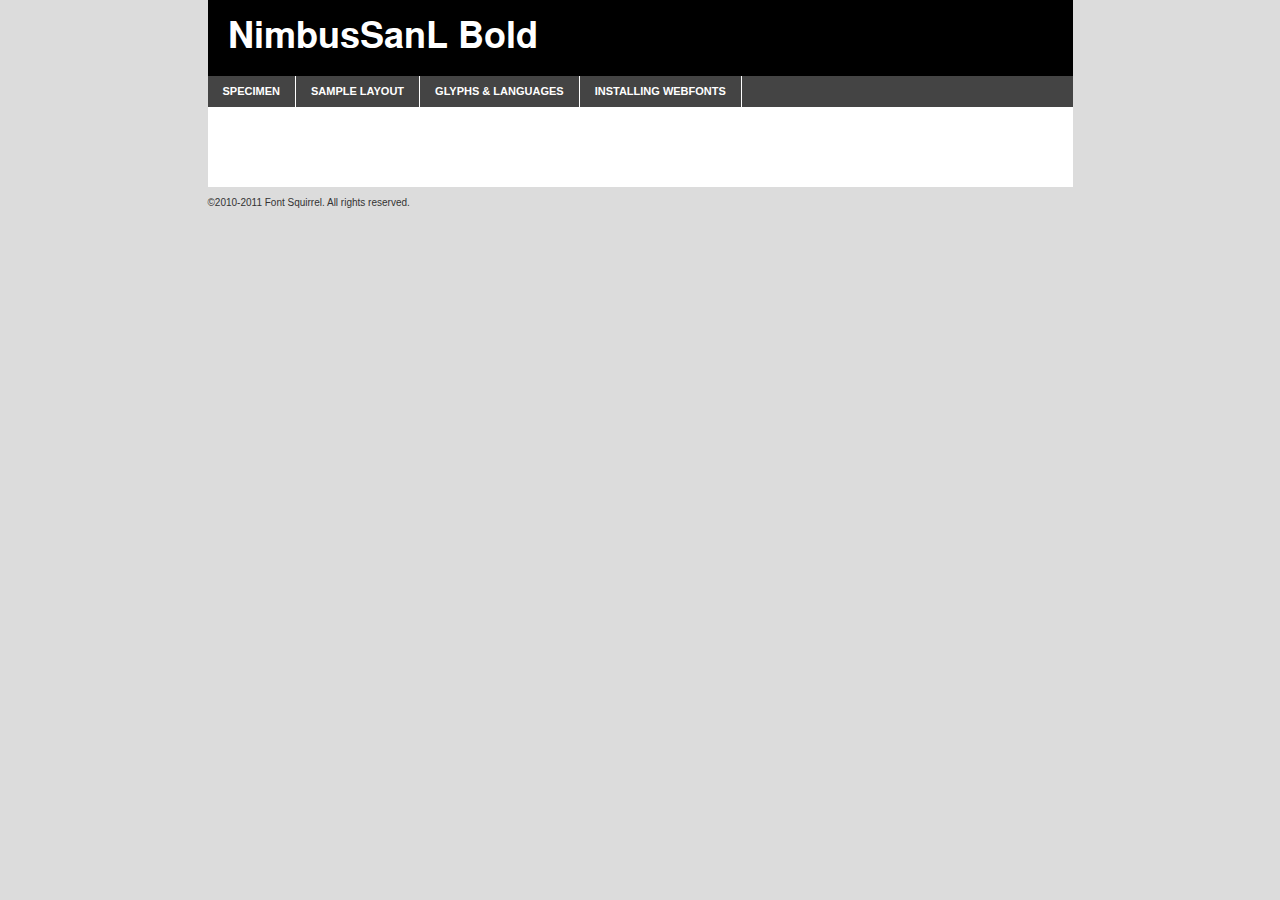
<file: font-NimbusSanL/nimbussanl_bold-demo.html>
<!DOCTYPE html PUBLIC "-//W3C//DTD XHTML 1.0 Transitional//EN"
	"http://www.w3.org/TR/xhtml1/DTD/xhtml1-transitional.dtd">

<html xmlns="http://www.w3.org/1999/xhtml" xml:lang="en" lang="en">
<head>
	<meta http-equiv="Content-Type" content="text/html; charset=utf-8" />
	<script src="http://ajax.googleapis.com/ajax/libs/jquery/1.7.2/jquery.min.js" type="text/javascript" charset="utf-8"></script>
	<script src="specimen_files/easytabs.js" type="text/javascript" charset="utf-8"></script>
	<link rel="stylesheet" href="specimen_files/specimen_stylesheet.css" type="text/css" charset="utf-8" />
	<link rel="stylesheet" href="stylesheet.css" type="text/css" charset="utf-8" />

	<style type="text/css">
					body{
				font-family: 'nimbussanlbold';
							}
		</style>

	<title>NimbusSanL Bold Specimen</title>
	
	
	<script type="text/javascript" charset="utf-8">
		$(document).ready(function() {
			$('#container').easyTabs({defaultContent:1});
		});
	</script>
</head>

<body>
<div id="container">
	<div id="header">
		NimbusSanL Bold	</div>
	<ul class="tabs">
		<li><a href="#specimen">Specimen</a></li>
		<li><a href="#layout">Sample Layout</a></li>
				<li><a href="#glyphs">Glyphs &amp; Languages</a></li>
		<li><a href="#installing">Installing Webfonts</a></li>
		
	</ul>
	
	<div id="main_content">

		
			<div id="specimen">
		
				<div class="section">
					<div class="grid12 firstcol">
						<div class="huge">AaBb</div>
					</div>
				</div>
		
				<div class="section">
					<div class="glyph_range">A&#x200B;B&#x200b;C&#x200b;D&#x200b;E&#x200b;F&#x200b;G&#x200b;H&#x200b;I&#x200b;J&#x200b;K&#x200b;L&#x200b;M&#x200b;N&#x200b;O&#x200b;P&#x200b;Q&#x200b;R&#x200b;S&#x200b;T&#x200b;U&#x200b;V&#x200b;W&#x200b;X&#x200b;Y&#x200b;Z&#x200b;a&#x200b;b&#x200b;c&#x200b;d&#x200b;e&#x200b;f&#x200b;g&#x200b;h&#x200b;i&#x200b;j&#x200b;k&#x200b;l&#x200b;m&#x200b;n&#x200b;o&#x200b;p&#x200b;q&#x200b;r&#x200b;s&#x200b;t&#x200b;u&#x200b;v&#x200b;w&#x200b;x&#x200b;y&#x200b;z&#x200b;1&#x200b;2&#x200b;3&#x200b;4&#x200b;5&#x200b;6&#x200b;7&#x200b;8&#x200b;9&#x200b;0&#x200b;&amp;&#x200b;.&#x200b;,&#x200b;?&#x200b;!&#x200b;&#64;&#x200b;(&#x200b;)&#x200b;#&#x200b;$&#x200b;%&#x200b;*&#x200b;+&#x200b;-&#x200b;=&#x200b;:&#x200b;;</div>
				</div>
				<div class="section">
					<div class="grid12 firstcol">
						<table class="sample_table">
							<tr><td>10</td><td class="size10">abcdefghijklmnopqrstuvwxyzABCDEFGHIJKLMNOPQRSTUVWXYZ0123456789abcdefghijklmnopqrstuvwxyzABCDEFGHIJKLMNOPQRSTUVWXYZ0123456789abcdefghijklmnopqrstuvwxyzABCDEFGHIJKLMNOPQRSTUVWXYZ</td></tr>
							<tr><td>11</td><td class="size11">abcdefghijklmnopqrstuvwxyzABCDEFGHIJKLMNOPQRSTUVWXYZ0123456789abcdefghijklmnopqrstuvwxyzABCDEFGHIJKLMNOPQRSTUVWXYZ0123456789abcdefghijklmnopqrstuvwxyzABCDEFGHIJKLMNOPQRSTUVWXYZ</td></tr>
							<tr><td>12</td><td class="size12">abcdefghijklmnopqrstuvwxyzABCDEFGHIJKLMNOPQRSTUVWXYZ0123456789abcdefghijklmnopqrstuvwxyzABCDEFGHIJKLMNOPQRSTUVWXYZ0123456789abcdefghijklmnopqrstuvwxyzABCDEFGHIJKLMNOPQRSTUVWXYZ</td></tr>
							<tr><td>13</td><td class="size13">abcdefghijklmnopqrstuvwxyzABCDEFGHIJKLMNOPQRSTUVWXYZ0123456789abcdefghijklmnopqrstuvwxyzABCDEFGHIJKLMNOPQRSTUVWXYZ0123456789abcdefghijklmnopqrstuvwxyzABCDEFGHIJKLMNOPQRSTUVWXYZ</td></tr>
							<tr><td>14</td><td class="size14">abcdefghijklmnopqrstuvwxyzABCDEFGHIJKLMNOPQRSTUVWXYZ0123456789abcdefghijklmnopqrstuvwxyzABCDEFGHIJKLMNOPQRSTUVWXYZ0123456789abcdefghijklmnopqrstuvwxyzABCDEFGHIJKLMNOPQRSTUVWXYZ</td></tr>
							<tr><td>16</td><td class="size16">abcdefghijklmnopqrstuvwxyzABCDEFGHIJKLMNOPQRSTUVWXYZ0123456789abcdefghijklmnopqrstuvwxyzABCDEFGHIJKLMNOPQRSTUVWXYZ</td></tr>
							<tr><td>18</td><td class="size18">abcdefghijklmnopqrstuvwxyzABCDEFGHIJKLMNOPQRSTUVWXYZ0123456789abcdefghijklmnopqrstuvwxyzABCDEFGHIJKLMNOPQRSTUVWXYZ</td></tr>
							<tr><td>20</td><td class="size20">abcdefghijklmnopqrstuvwxyzABCDEFGHIJKLMNOPQRSTUVWXYZ0123456789abcdefghijklmnopqrstuvwxyzABCDEFGHIJKLMNOPQRSTUVWXYZ</td></tr>
							<tr><td>24</td><td class="size24">abcdefghijklmnopqrstuvwxyzABCDEFGHIJKLMNOPQRSTUVWXYZ0123456789abcdefghijklmnopqrstuvwxyzABCDEFGHIJKLMNOPQRSTUVWXYZ</td></tr>
							<tr><td>30</td><td class="size30">abcdefghijklmnopqrstuvwxyzABCDEFGHIJKLMNOPQRSTUVWXYZ0123456789abcdefghijklmnopqrstuvwxyzABCDEFGHIJKLMNOPQRSTUVWXYZ</td></tr>
							<tr><td>36</td><td class="size36">abcdefghijklmnopqrstuvwxyzABCDEFGHIJKLMNOPQRSTUVWXYZ0123456789abcdefghijklmnopqrstuvwxyzABCDEFGHIJKLMNOPQRSTUVWXYZ</td></tr>
							<tr><td>48</td><td class="size48">abcdefghijklmnopqrstuvwxyzABCDEFGHIJKLMNOPQRSTUVWXYZ0123456789abcdefghijklmnopqrstuvwxyzABCDEFGHIJKLMNOPQRSTUVWXYZ</td></tr>
							<tr><td>60</td><td class="size60">abcdefghijklmnopqrstuvwxyzABCDEFGHIJKLMNOPQRSTUVWXYZ0123456789abcdefghijklmnopqrstuvwxyzABCDEFGHIJKLMNOPQRSTUVWXYZ</td></tr>
							<tr><td>72</td><td class="size72">abcdefghijklmnopqrstuvwxyzABCDEFGHIJKLMNOPQRSTUVWXYZ0123456789abcdefghijklmnopqrstuvwxyzABCDEFGHIJKLMNOPQRSTUVWXYZ</td></tr>
							<tr><td>90</td><td class="size90">abcdefghijklmnopqrstuvwxyzABCDEFGHIJKLMNOPQRSTUVWXYZ0123456789abcdefghijklmnopqrstuvwxyzABCDEFGHIJKLMNOPQRSTUVWXYZ</td></tr>
						</table>
				
					</div>
			
				</div>
		
		
		
								<div class="section" id="bodycomparison">


										<div id="xheight">
				<div class="fontbody">&#x25FC;&#x25FC;&#x25FC;&#x25FC;&#x25FC;&#x25FC;&#x25FC;&#x25FC;&#x25FC;&#x25FC;&#x25FC;&#x25FC;&#x25FC;&#x25FC;&#x25FC;&#x25FC;&#x25FC;&#x25FC;&#x25FC;&#x25FC;&#x25FC;&#x25FC;&#x25FC;&#x25FC;&#x25FC;&#x25FC;&#x25FC;&#x25FC;&#x25FC;&#x25FC;&#x25FC;&#x25FC;&#x25FC;&#x25FC;&#x25FC;&#x25FC;&#x25FC;&#x25FC;&#x25FC;&#x25FC;&#x25FC;&#x25FC;&#x25FC;&#x25FC;&#x25FC;&#x25FC;&#x25FC;&#x25FC;&#x25FC;&#x25FC;&#x25FC;&#x25FC;&#x25FC;&#x25FC;&#x25FC;&#x25FC;&#x25FC;&#x25FC;&#x25FC;&#x25FC;&#x25FC;&#x25FC;&#x25FC;&#x25FC;&#x25FC;&#x25FC;&#x25FC;&#x25FC;&#x25FC;&#x25FC;&#x25FC;&#x25FC;&#x25FC;&#x25FC;&#x25FC;&#x25FC;&#x25FC;&#x25FC;&#x25FC;&#x25FC;&#x25FC;&#x25FC;&#x25FC;&#x25FC;&#x25FC;&#x25FC;&#x25FC;&#x25FC;&#x25FC;&#x25FC;&#x25FC;&#x25FC;&#x25FC;&#x25FC;&#x25FC;&#x25FC;&#x25FC;&#x25FC;&#x25FC;body</div><div class="arialbody">body</div><div class="verdanabody">body</div><div class="georgiabody">body</div></div>
										<div class="fontbody" style="z-index:1">
											body<span>NimbusSanL Bold</span>
										</div>
										<div class="arialbody" style="z-index:1">
											body<span>Arial</span>
										</div>
										<div class="verdanabody" style="z-index:1">
											body<span>Verdana</span>
										</div>
										<div class="georgiabody" style="z-index:1">
											body<span>Georgia</span>
										</div>



								</div>
		
		
				<div class="section psample psample_row1" id="">
					
					<div class="grid2 firstcol">
						<p class="size10"><span>10.</span>Aenean lacinia bibendum nulla sed consectetur. Fusce dapibus, tellus ac cursus commodo, tortor mauris condimentum nibh, ut fermentum massa justo sit amet risus. Nullam id dolor id nibh ultricies vehicula ut id elit. Cum sociis natoque penatibus et magnis dis parturient montes, nascetur ridiculus mus. Nulla vitae elit libero, a pharetra augue.</p>
			
					</div>
					<div class="grid3">
						<p class="size11"><span>11.</span>Aenean lacinia bibendum nulla sed consectetur. Fusce dapibus, tellus ac cursus commodo, tortor mauris condimentum nibh, ut fermentum massa justo sit amet risus. Nullam id dolor id nibh ultricies vehicula ut id elit. Cum sociis natoque penatibus et magnis dis parturient montes, nascetur ridiculus mus. Nulla vitae elit libero, a pharetra augue.</p>
			
					</div>
					<div class="grid3">
						<p class="size12"><span>12.</span>Aenean lacinia bibendum nulla sed consectetur. Fusce dapibus, tellus ac cursus commodo, tortor mauris condimentum nibh, ut fermentum massa justo sit amet risus. Nullam id dolor id nibh ultricies vehicula ut id elit. Cum sociis natoque penatibus et magnis dis parturient montes, nascetur ridiculus mus. Nulla vitae elit libero, a pharetra augue.</p>
			
					</div>
					<div class="grid4">
						<p class="size13"><span>13.</span>Aenean lacinia bibendum nulla sed consectetur. Fusce dapibus, tellus ac cursus commodo, tortor mauris condimentum nibh, ut fermentum massa justo sit amet risus. Nullam id dolor id nibh ultricies vehicula ut id elit. Cum sociis natoque penatibus et magnis dis parturient montes, nascetur ridiculus mus. Nulla vitae elit libero, a pharetra augue.</p>
			
					</div>
					<div class="white_blend"></div>
					
				</div>
				<div class="section psample psample_row2" id="">
					<div class="grid3 firstcol">
						<p class="size14"><span>14.</span>Aenean lacinia bibendum nulla sed consectetur. Fusce dapibus, tellus ac cursus commodo, tortor mauris condimentum nibh, ut fermentum massa justo sit amet risus. Nullam id dolor id nibh ultricies vehicula ut id elit. Cum sociis natoque penatibus et magnis dis parturient montes, nascetur ridiculus mus. Nulla vitae elit libero, a pharetra augue.</p>
			
					</div>
					<div class="grid4">
						<p class="size16"><span>16.</span>Aenean lacinia bibendum nulla sed consectetur. Fusce dapibus, tellus ac cursus commodo, tortor mauris condimentum nibh, ut fermentum massa justo sit amet risus. Nullam id dolor id nibh ultricies vehicula ut id elit. Cum sociis natoque penatibus et magnis dis parturient montes, nascetur ridiculus mus. Nulla vitae elit libero, a pharetra augue.</p>
			
					</div>
					<div class="grid5">
						<p class="size18"><span>18.</span>Aenean lacinia bibendum nulla sed consectetur. Fusce dapibus, tellus ac cursus commodo, tortor mauris condimentum nibh, ut fermentum massa justo sit amet risus. Nullam id dolor id nibh ultricies vehicula ut id elit. Cum sociis natoque penatibus et magnis dis parturient montes, nascetur ridiculus mus. Nulla vitae elit libero, a pharetra augue.</p>
			
					</div>

					<div class="white_blend"></div>

				</div>
				
				<div class="section psample psample_row3" id="">
					<div class="grid5 firstcol">
						<p class="size20"><span>20.</span>Aenean lacinia bibendum nulla sed consectetur. Fusce dapibus, tellus ac cursus commodo, tortor mauris condimentum nibh, ut fermentum massa justo sit amet risus. Nullam id dolor id nibh ultricies vehicula ut id elit. Cum sociis natoque penatibus et magnis dis parturient montes, nascetur ridiculus mus. Nulla vitae elit libero, a pharetra augue.</p>
					</div>
					<div class="grid7">
						<p class="size24"><span>24.</span>Aenean lacinia bibendum nulla sed consectetur. Fusce dapibus, tellus ac cursus commodo, tortor mauris condimentum nibh, ut fermentum massa justo sit amet risus. Nullam id dolor id nibh ultricies vehicula ut id elit. Cum sociis natoque penatibus et magnis dis parturient montes, nascetur ridiculus mus. Nulla vitae elit libero, a pharetra augue.</p>
					</div>
					
					<div class="white_blend"></div>
					
				</div>
				
				<div class="section psample psample_row4" id="">
					<div class="grid12 firstcol">
						<p class="size30"><span>30.</span>Aenean lacinia bibendum nulla sed consectetur. Fusce dapibus, tellus ac cursus commodo, tortor mauris condimentum nibh, ut fermentum massa justo sit amet risus. Nullam id dolor id nibh ultricies vehicula ut id elit. Cum sociis natoque penatibus et magnis dis parturient montes, nascetur ridiculus mus. Nulla vitae elit libero, a pharetra augue.</p>
					</div>
					<div class="white_blend"></div>
					
				</div>
				
				
				
				<div class="section psample psample_row1 fullreverse">
					<div class="grid2 firstcol">
						<p class="size10"><span>10.</span>Aenean lacinia bibendum nulla sed consectetur. Fusce dapibus, tellus ac cursus commodo, tortor mauris condimentum nibh, ut fermentum massa justo sit amet risus. Nullam id dolor id nibh ultricies vehicula ut id elit. Cum sociis natoque penatibus et magnis dis parturient montes, nascetur ridiculus mus. Nulla vitae elit libero, a pharetra augue.</p>
			
					</div>
					<div class="grid3">
						<p class="size11"><span>11.</span>Aenean lacinia bibendum nulla sed consectetur. Fusce dapibus, tellus ac cursus commodo, tortor mauris condimentum nibh, ut fermentum massa justo sit amet risus. Nullam id dolor id nibh ultricies vehicula ut id elit. Cum sociis natoque penatibus et magnis dis parturient montes, nascetur ridiculus mus. Nulla vitae elit libero, a pharetra augue.</p>
			
					</div>
					<div class="grid3">
						<p class="size12"><span>12.</span>Aenean lacinia bibendum nulla sed consectetur. Fusce dapibus, tellus ac cursus commodo, tortor mauris condimentum nibh, ut fermentum massa justo sit amet risus. Nullam id dolor id nibh ultricies vehicula ut id elit. Cum sociis natoque penatibus et magnis dis parturient montes, nascetur ridiculus mus. Nulla vitae elit libero, a pharetra augue.</p>
			
					</div>
					<div class="grid4">
						<p class="size13"><span>13.</span>Aenean lacinia bibendum nulla sed consectetur. Fusce dapibus, tellus ac cursus commodo, tortor mauris condimentum nibh, ut fermentum massa justo sit amet risus. Nullam id dolor id nibh ultricies vehicula ut id elit. Cum sociis natoque penatibus et magnis dis parturient montes, nascetur ridiculus mus. Nulla vitae elit libero, a pharetra augue.</p>
			
					</div>
					<div class="black_blend"></div>
					
				</div>
				
				<div class="section psample psample_row2 fullreverse">
					<div class="grid3 firstcol">
						<p class="size14"><span>14.</span>Aenean lacinia bibendum nulla sed consectetur. Fusce dapibus, tellus ac cursus commodo, tortor mauris condimentum nibh, ut fermentum massa justo sit amet risus. Nullam id dolor id nibh ultricies vehicula ut id elit. Cum sociis natoque penatibus et magnis dis parturient montes, nascetur ridiculus mus. Nulla vitae elit libero, a pharetra augue.</p>
			
					</div>
					<div class="grid4">
						<p class="size16"><span>16.</span>Aenean lacinia bibendum nulla sed consectetur. Fusce dapibus, tellus ac cursus commodo, tortor mauris condimentum nibh, ut fermentum massa justo sit amet risus. Nullam id dolor id nibh ultricies vehicula ut id elit. Cum sociis natoque penatibus et magnis dis parturient montes, nascetur ridiculus mus. Nulla vitae elit libero, a pharetra augue.</p>
			
					</div>
					<div class="grid5">
						<p class="size18"><span>18.</span>Aenean lacinia bibendum nulla sed consectetur. Fusce dapibus, tellus ac cursus commodo, tortor mauris condimentum nibh, ut fermentum massa justo sit amet risus. Nullam id dolor id nibh ultricies vehicula ut id elit. Cum sociis natoque penatibus et magnis dis parturient montes, nascetur ridiculus mus. Nulla vitae elit libero, a pharetra augue.</p>
			
					</div>
					<div class="black_blend"></div>

				</div>
				
				<div class="section psample fullreverse psample_row3" id="">
					<div class="grid5 firstcol">
						<p class="size20"><span>20.</span>Aenean lacinia bibendum nulla sed consectetur. Fusce dapibus, tellus ac cursus commodo, tortor mauris condimentum nibh, ut fermentum massa justo sit amet risus. Nullam id dolor id nibh ultricies vehicula ut id elit. Cum sociis natoque penatibus et magnis dis parturient montes, nascetur ridiculus mus. Nulla vitae elit libero, a pharetra augue.</p>
					</div>
					<div class="grid7">
						<p class="size24"><span>24.</span>Aenean lacinia bibendum nulla sed consectetur. Fusce dapibus, tellus ac cursus commodo, tortor mauris condimentum nibh, ut fermentum massa justo sit amet risus. Nullam id dolor id nibh ultricies vehicula ut id elit. Cum sociis natoque penatibus et magnis dis parturient montes, nascetur ridiculus mus. Nulla vitae elit libero, a pharetra augue.</p>
					</div>
					
					<div class="black_blend"></div>
					
				</div>
				
				<div class="section psample fullreverse psample_row4" id="" style="border-bottom: 20px #000 solid;">
					<div class="grid12 firstcol">
						<p class="size30"><span>30.</span>Aenean lacinia bibendum nulla sed consectetur. Fusce dapibus, tellus ac cursus commodo, tortor mauris condimentum nibh, ut fermentum massa justo sit amet risus. Nullam id dolor id nibh ultricies vehicula ut id elit. Cum sociis natoque penatibus et magnis dis parturient montes, nascetur ridiculus mus. Nulla vitae elit libero, a pharetra augue.</p>
					</div>
					<div class="black_blend"></div>
					
				</div>
				
				
				
				
			</div>
			
			<div id="layout">
				
				<div class="section">
					
					<div class="grid12 firstcol">
						<h1>Lorem Ipsum Dolor</h1>
						<h2>Etiam porta sem malesuada magna mollis euismod</h2>
						
						<p class="byline">By <a href="#link">Aenean Lacinia</a></p>
					</div>
				</div>
				<div class="section">
					<div class="grid8 firstcol">
						<p class="large">Donec sed odio dui. Morbi leo risus, porta ac consectetur ac, vestibulum at eros. Fusce dapibus, tellus ac cursus commodo, tortor mauris condimentum nibh, ut fermentum massa justo sit amet risus. </p>

						
						<h3>Pellentesque ornare sem</h3>

						<p>Maecenas sed diam eget risus varius blandit sit amet non magna. Maecenas faucibus mollis interdum. Donec ullamcorper nulla non metus auctor fringilla. Nullam id dolor id nibh ultricies vehicula ut id elit. Nullam id dolor id nibh ultricies vehicula ut id elit. </p>

						<p>Aenean eu leo quam. Pellentesque ornare sem lacinia quam venenatis vestibulum. Lorem ipsum dolor sit amet, consectetur adipiscing elit. Cum sociis natoque penatibus et magnis dis parturient montes, nascetur ridiculus mus. </p>

						<p>Nulla vitae elit libero, a pharetra augue. Praesent commodo cursus magna, vel scelerisque nisl consectetur et. Aenean lacinia bibendum nulla sed consectetur. </p>

						<p>Nullam quis risus eget urna mollis ornare vel eu leo. Nullam quis risus eget urna mollis ornare vel eu leo. Maecenas sed diam eget risus varius blandit sit amet non magna. Donec ullamcorper nulla non metus auctor fringilla. </p>

						<h3>Cras mattis consectetur</h3>

						<p>Aenean eu leo quam. Pellentesque ornare sem lacinia quam venenatis vestibulum. Aenean lacinia bibendum nulla sed consectetur. Integer posuere erat a ante venenatis dapibus posuere velit aliquet. Cras mattis consectetur purus sit amet fermentum. </p>

						<p>Nullam id dolor id nibh ultricies vehicula ut id elit. Nullam quis risus eget urna mollis ornare vel eu leo. Cras mattis consectetur purus sit amet fermentum.</p>
					</div>
					
					<div class="grid4 sidebar">
						
						<div class="box reverse">
							<p class="last">Nullam quis risus eget urna mollis ornare vel eu leo. Donec ullamcorper nulla non metus auctor fringilla. Cras mattis consectetur purus sit amet fermentum. Sed posuere consectetur est at lobortis. Lorem ipsum dolor sit amet, consectetur adipiscing elit. </p>
						</div>
						
						<p class="caption">Maecenas sed diam eget risus varius.</p>

						<p>Vestibulum id ligula porta felis euismod semper. Integer posuere erat a ante venenatis dapibus posuere velit aliquet. Vestibulum id ligula porta felis euismod semper. Sed posuere consectetur est at lobortis. Maecenas sed diam eget risus varius blandit sit amet non magna. Fusce dapibus, tellus ac cursus commodo, tortor mauris condimentum nibh, ut fermentum massa justo sit amet risus. </p>

					

						<p>Duis mollis, est non commodo luctus, nisi erat porttitor ligula, eget lacinia odio sem nec elit. Aenean lacinia bibendum nulla sed consectetur. Vivamus sagittis lacus vel augue laoreet rutrum faucibus dolor auctor. Aenean lacinia bibendum nulla sed consectetur. Nullam quis risus eget urna mollis ornare vel eu leo. </p>

						<p>Praesent commodo cursus magna, vel scelerisque nisl consectetur et. Donec ullamcorper nulla non metus auctor fringilla. Maecenas faucibus mollis interdum. Fusce dapibus, tellus ac cursus commodo, tortor mauris condimentum nibh, ut fermentum massa justo sit amet risus. </p>

					</div>
				</div>
				
			</div>


			



		<div id="glyphs">
			<div class="section">
				<div class="grid12 firstcol">
			
				<h1>Language Support</h1>
				<p>The subset of NimbusSanL Bold in this kit supports the following languages:<br />
			
					Albanian, Basque, Breton, Chamorro, Danish, Dutch, English, Faroese, Finnish, French, Frisian, Galician, German, Icelandic, Italian, Malagasy, Norwegian, Portuguese, Spanish, Swedish				</p>
				<h1>Glyph Chart</h1>
				<p>The subset of NimbusSanL Bold in this kit includes all the glyphs listed below. Unicode entities are included above each glyph to help you insert individual characters into your layout.</p>
				<div id="glyph_chart">
			
																				 <div><p>&amp;#32;</p>&#32;</div>
																				 <div><p>&amp;#33;</p>&#33;</div>
																				 <div><p>&amp;#34;</p>&#34;</div>
																				 <div><p>&amp;#35;</p>&#35;</div>
																				 <div><p>&amp;#36;</p>&#36;</div>
																				 <div><p>&amp;#37;</p>&#37;</div>
																				 <div><p>&amp;#38;</p>&#38;</div>
																				 <div><p>&amp;#39;</p>&#39;</div>
																				 <div><p>&amp;#40;</p>&#40;</div>
																				 <div><p>&amp;#41;</p>&#41;</div>
																				 <div><p>&amp;#42;</p>&#42;</div>
																				 <div><p>&amp;#43;</p>&#43;</div>
																				 <div><p>&amp;#44;</p>&#44;</div>
																				 <div><p>&amp;#45;</p>&#45;</div>
																				 <div><p>&amp;#46;</p>&#46;</div>
																				 <div><p>&amp;#47;</p>&#47;</div>
																				 <div><p>&amp;#48;</p>&#48;</div>
																				 <div><p>&amp;#49;</p>&#49;</div>
																				 <div><p>&amp;#50;</p>&#50;</div>
																				 <div><p>&amp;#51;</p>&#51;</div>
																				 <div><p>&amp;#52;</p>&#52;</div>
																				 <div><p>&amp;#53;</p>&#53;</div>
																				 <div><p>&amp;#54;</p>&#54;</div>
																				 <div><p>&amp;#55;</p>&#55;</div>
																				 <div><p>&amp;#56;</p>&#56;</div>
																				 <div><p>&amp;#57;</p>&#57;</div>
																				 <div><p>&amp;#58;</p>&#58;</div>
																				 <div><p>&amp;#59;</p>&#59;</div>
																				 <div><p>&amp;#60;</p>&#60;</div>
																				 <div><p>&amp;#61;</p>&#61;</div>
																				 <div><p>&amp;#62;</p>&#62;</div>
																				 <div><p>&amp;#63;</p>&#63;</div>
																				 <div><p>&amp;#64;</p>&#64;</div>
																				 <div><p>&amp;#65;</p>&#65;</div>
																				 <div><p>&amp;#66;</p>&#66;</div>
																				 <div><p>&amp;#67;</p>&#67;</div>
																				 <div><p>&amp;#68;</p>&#68;</div>
																				 <div><p>&amp;#69;</p>&#69;</div>
																				 <div><p>&amp;#70;</p>&#70;</div>
																				 <div><p>&amp;#71;</p>&#71;</div>
																				 <div><p>&amp;#72;</p>&#72;</div>
																				 <div><p>&amp;#73;</p>&#73;</div>
																				 <div><p>&amp;#74;</p>&#74;</div>
																				 <div><p>&amp;#75;</p>&#75;</div>
																				 <div><p>&amp;#76;</p>&#76;</div>
																				 <div><p>&amp;#77;</p>&#77;</div>
																				 <div><p>&amp;#78;</p>&#78;</div>
																				 <div><p>&amp;#79;</p>&#79;</div>
																				 <div><p>&amp;#80;</p>&#80;</div>
																				 <div><p>&amp;#81;</p>&#81;</div>
																				 <div><p>&amp;#82;</p>&#82;</div>
																				 <div><p>&amp;#83;</p>&#83;</div>
																				 <div><p>&amp;#84;</p>&#84;</div>
																				 <div><p>&amp;#85;</p>&#85;</div>
																				 <div><p>&amp;#86;</p>&#86;</div>
																				 <div><p>&amp;#87;</p>&#87;</div>
																				 <div><p>&amp;#88;</p>&#88;</div>
																				 <div><p>&amp;#89;</p>&#89;</div>
																				 <div><p>&amp;#90;</p>&#90;</div>
																				 <div><p>&amp;#91;</p>&#91;</div>
																				 <div><p>&amp;#92;</p>&#92;</div>
																				 <div><p>&amp;#93;</p>&#93;</div>
																				 <div><p>&amp;#94;</p>&#94;</div>
																				 <div><p>&amp;#95;</p>&#95;</div>
																				 <div><p>&amp;#96;</p>&#96;</div>
																				 <div><p>&amp;#97;</p>&#97;</div>
																				 <div><p>&amp;#98;</p>&#98;</div>
																				 <div><p>&amp;#99;</p>&#99;</div>
																				 <div><p>&amp;#100;</p>&#100;</div>
																				 <div><p>&amp;#101;</p>&#101;</div>
																				 <div><p>&amp;#102;</p>&#102;</div>
																				 <div><p>&amp;#103;</p>&#103;</div>
																				 <div><p>&amp;#104;</p>&#104;</div>
																				 <div><p>&amp;#105;</p>&#105;</div>
																				 <div><p>&amp;#106;</p>&#106;</div>
																				 <div><p>&amp;#107;</p>&#107;</div>
																				 <div><p>&amp;#108;</p>&#108;</div>
																				 <div><p>&amp;#109;</p>&#109;</div>
																				 <div><p>&amp;#110;</p>&#110;</div>
																				 <div><p>&amp;#111;</p>&#111;</div>
																				 <div><p>&amp;#112;</p>&#112;</div>
																				 <div><p>&amp;#113;</p>&#113;</div>
																				 <div><p>&amp;#114;</p>&#114;</div>
																				 <div><p>&amp;#115;</p>&#115;</div>
																				 <div><p>&amp;#116;</p>&#116;</div>
																				 <div><p>&amp;#117;</p>&#117;</div>
																				 <div><p>&amp;#118;</p>&#118;</div>
																				 <div><p>&amp;#119;</p>&#119;</div>
																				 <div><p>&amp;#120;</p>&#120;</div>
																				 <div><p>&amp;#121;</p>&#121;</div>
																				 <div><p>&amp;#122;</p>&#122;</div>
																				 <div><p>&amp;#123;</p>&#123;</div>
																				 <div><p>&amp;#124;</p>&#124;</div>
																				 <div><p>&amp;#125;</p>&#125;</div>
																				 <div><p>&amp;#126;</p>&#126;</div>
																				 <div><p>&amp;#160;</p>&#160;</div>
																				 <div><p>&amp;#161;</p>&#161;</div>
																				 <div><p>&amp;#162;</p>&#162;</div>
																				 <div><p>&amp;#163;</p>&#163;</div>
																				 <div><p>&amp;#164;</p>&#164;</div>
																				 <div><p>&amp;#165;</p>&#165;</div>
																				 <div><p>&amp;#166;</p>&#166;</div>
																				 <div><p>&amp;#167;</p>&#167;</div>
																				 <div><p>&amp;#168;</p>&#168;</div>
																				 <div><p>&amp;#169;</p>&#169;</div>
																				 <div><p>&amp;#170;</p>&#170;</div>
																				 <div><p>&amp;#171;</p>&#171;</div>
																				 <div><p>&amp;#172;</p>&#172;</div>
																				 <div><p>&amp;#173;</p>&#173;</div>
																				 <div><p>&amp;#174;</p>&#174;</div>
																				 <div><p>&amp;#175;</p>&#175;</div>
																				 <div><p>&amp;#176;</p>&#176;</div>
																				 <div><p>&amp;#177;</p>&#177;</div>
																				 <div><p>&amp;#178;</p>&#178;</div>
																				 <div><p>&amp;#179;</p>&#179;</div>
																				 <div><p>&amp;#180;</p>&#180;</div>
																				 <div><p>&amp;#181;</p>&#181;</div>
																				 <div><p>&amp;#182;</p>&#182;</div>
																				 <div><p>&amp;#183;</p>&#183;</div>
																				 <div><p>&amp;#184;</p>&#184;</div>
																				 <div><p>&amp;#185;</p>&#185;</div>
																				 <div><p>&amp;#186;</p>&#186;</div>
																				 <div><p>&amp;#187;</p>&#187;</div>
																				 <div><p>&amp;#188;</p>&#188;</div>
																				 <div><p>&amp;#189;</p>&#189;</div>
																				 <div><p>&amp;#190;</p>&#190;</div>
																				 <div><p>&amp;#191;</p>&#191;</div>
																				 <div><p>&amp;#192;</p>&#192;</div>
																				 <div><p>&amp;#193;</p>&#193;</div>
																				 <div><p>&amp;#194;</p>&#194;</div>
																				 <div><p>&amp;#195;</p>&#195;</div>
																				 <div><p>&amp;#196;</p>&#196;</div>
																				 <div><p>&amp;#197;</p>&#197;</div>
																				 <div><p>&amp;#198;</p>&#198;</div>
																				 <div><p>&amp;#199;</p>&#199;</div>
																				 <div><p>&amp;#200;</p>&#200;</div>
																				 <div><p>&amp;#201;</p>&#201;</div>
																				 <div><p>&amp;#202;</p>&#202;</div>
																				 <div><p>&amp;#203;</p>&#203;</div>
																				 <div><p>&amp;#204;</p>&#204;</div>
																				 <div><p>&amp;#205;</p>&#205;</div>
																				 <div><p>&amp;#206;</p>&#206;</div>
																				 <div><p>&amp;#207;</p>&#207;</div>
																				 <div><p>&amp;#208;</p>&#208;</div>
																				 <div><p>&amp;#209;</p>&#209;</div>
																				 <div><p>&amp;#210;</p>&#210;</div>
																				 <div><p>&amp;#211;</p>&#211;</div>
																				 <div><p>&amp;#212;</p>&#212;</div>
																				 <div><p>&amp;#213;</p>&#213;</div>
																				 <div><p>&amp;#214;</p>&#214;</div>
																				 <div><p>&amp;#215;</p>&#215;</div>
																				 <div><p>&amp;#216;</p>&#216;</div>
																				 <div><p>&amp;#217;</p>&#217;</div>
																				 <div><p>&amp;#218;</p>&#218;</div>
																				 <div><p>&amp;#219;</p>&#219;</div>
																				 <div><p>&amp;#220;</p>&#220;</div>
																				 <div><p>&amp;#221;</p>&#221;</div>
																				 <div><p>&amp;#222;</p>&#222;</div>
																				 <div><p>&amp;#223;</p>&#223;</div>
																				 <div><p>&amp;#224;</p>&#224;</div>
																				 <div><p>&amp;#225;</p>&#225;</div>
																				 <div><p>&amp;#226;</p>&#226;</div>
																				 <div><p>&amp;#227;</p>&#227;</div>
																				 <div><p>&amp;#228;</p>&#228;</div>
																				 <div><p>&amp;#229;</p>&#229;</div>
																				 <div><p>&amp;#230;</p>&#230;</div>
																				 <div><p>&amp;#231;</p>&#231;</div>
																				 <div><p>&amp;#232;</p>&#232;</div>
																				 <div><p>&amp;#233;</p>&#233;</div>
																				 <div><p>&amp;#234;</p>&#234;</div>
																				 <div><p>&amp;#235;</p>&#235;</div>
																				 <div><p>&amp;#236;</p>&#236;</div>
																				 <div><p>&amp;#237;</p>&#237;</div>
																				 <div><p>&amp;#238;</p>&#238;</div>
																				 <div><p>&amp;#239;</p>&#239;</div>
																				 <div><p>&amp;#240;</p>&#240;</div>
																				 <div><p>&amp;#241;</p>&#241;</div>
																				 <div><p>&amp;#242;</p>&#242;</div>
																				 <div><p>&amp;#243;</p>&#243;</div>
																				 <div><p>&amp;#244;</p>&#244;</div>
																				 <div><p>&amp;#245;</p>&#245;</div>
																				 <div><p>&amp;#246;</p>&#246;</div>
																				 <div><p>&amp;#247;</p>&#247;</div>
																				 <div><p>&amp;#248;</p>&#248;</div>
																				 <div><p>&amp;#249;</p>&#249;</div>
																				 <div><p>&amp;#250;</p>&#250;</div>
																				 <div><p>&amp;#251;</p>&#251;</div>
																				 <div><p>&amp;#252;</p>&#252;</div>
																				 <div><p>&amp;#253;</p>&#253;</div>
																				 <div><p>&amp;#254;</p>&#254;</div>
																				 <div><p>&amp;#255;</p>&#255;</div>
																				 <div><p>&amp;#338;</p>&#338;</div>
																				 <div><p>&amp;#339;</p>&#339;</div>
																				 <div><p>&amp;#376;</p>&#376;</div>
																				 <div><p>&amp;#710;</p>&#710;</div>
																				 <div><p>&amp;#732;</p>&#732;</div>
																				 <div><p>&amp;#8192;</p>&#8192;</div>
																				 <div><p>&amp;#8193;</p>&#8193;</div>
																				 <div><p>&amp;#8194;</p>&#8194;</div>
																				 <div><p>&amp;#8195;</p>&#8195;</div>
																				 <div><p>&amp;#8196;</p>&#8196;</div>
																				 <div><p>&amp;#8197;</p>&#8197;</div>
																				 <div><p>&amp;#8198;</p>&#8198;</div>
																				 <div><p>&amp;#8199;</p>&#8199;</div>
																				 <div><p>&amp;#8200;</p>&#8200;</div>
																				 <div><p>&amp;#8201;</p>&#8201;</div>
																				 <div><p>&amp;#8202;</p>&#8202;</div>
																				 <div><p>&amp;#8208;</p>&#8208;</div>
																				 <div><p>&amp;#8209;</p>&#8209;</div>
																				 <div><p>&amp;#8210;</p>&#8210;</div>
																				 <div><p>&amp;#8211;</p>&#8211;</div>
																				 <div><p>&amp;#8212;</p>&#8212;</div>
																				 <div><p>&amp;#8216;</p>&#8216;</div>
																				 <div><p>&amp;#8217;</p>&#8217;</div>
																				 <div><p>&amp;#8218;</p>&#8218;</div>
																				 <div><p>&amp;#8220;</p>&#8220;</div>
																				 <div><p>&amp;#8221;</p>&#8221;</div>
																				 <div><p>&amp;#8222;</p>&#8222;</div>
																				 <div><p>&amp;#8226;</p>&#8226;</div>
																				 <div><p>&amp;#8230;</p>&#8230;</div>
																				 <div><p>&amp;#8239;</p>&#8239;</div>
																				 <div><p>&amp;#8249;</p>&#8249;</div>
																				 <div><p>&amp;#8250;</p>&#8250;</div>
																				 <div><p>&amp;#8287;</p>&#8287;</div>
																				 <div><p>&amp;#8482;</p>&#8482;</div>
																				 <div><p>&amp;#9724;</p>&#9724;</div>
																																																</div>	
				</div>
		
		
			</div>
		</div>
		
		
		<div id="specs">
			
		</div>
	
		<div id="installing">
			<div class="section">
				<div class="grid7 firstcol">
					<h1>Installing Webfonts</h1>
					
					<p>Webfonts are supported by all major browser platforms but not all in the same way. There are currently four different font formats that must be included in order to target all browsers. This includes TTF, WOFF, EOT and SVG.</p>
					
					<h2>1. Upload your webfonts</h2>
					<p>You must upload your webfont kit to your website. They should be in or near the same directory as your CSS files.</p>
					
					<h2>2. Include the webfont stylesheet</h2>
					<p>A special CSS @font-face declaration helps the various browsers select the appropriate font it needs without causing you a bunch of headaches. Learn more about this syntax by reading the <a href="http://www.fontspring.com/blog/further-hardening-of-the-bulletproof-syntax">Fontspring blog post</a> about it. The code for it is as follows:</p>


<code>
@font-face{ 
	font-family: 'MyWebFont';
	src: url('WebFont.eot');
	src: url('WebFont.eot?#iefix') format('embedded-opentype'),
	     url('WebFont.woff') format('woff'),
	     url('WebFont.ttf') format('truetype'),
	     url('WebFont.svg#webfont') format('svg');
}
</code>

	<p>We've already gone ahead and generated the code for you. All you have to do is link to the stylesheet in your HTML, like this:</p>
	<code>&lt;link rel=&quot;stylesheet&quot; href=&quot;stylesheet.css&quot; type=&quot;text/css&quot; charset=&quot;utf-8&quot; /&gt;</code>

					<h2>3. Modify your own stylesheet</h2>
					<p>To take advantage of your new fonts, you must tell your stylesheet to use them. Look at the original @font-face declaration above and find the property called "font-family." The name linked there will be what you use to reference the font. Prepend that webfont name to the font stack in the "font-family" property, inside the selector you want to change. For example:</p>
<code>p { font-family: 'WebFont', Arial, sans-serif; }</code>

<h2>4. Test</h2>
<p>Getting webfonts to work cross-browser <em>can</em> be tricky. Use the information in the sidebar to help you if you find that fonts aren't loading in a particular browser.</p>
				</div>
				
				<div class="grid5 sidebar">
					<div class="box">
						<h2>Troubleshooting<br />Font-Face Problems</h2>
						<p>Having trouble getting your webfonts to load in your new website? Here are some tips to sort out what might be the problem.</p>

						<h3>Fonts not showing in any browser</h3>

						<p>This sounds like you need to work on the plumbing. You either did not upload the fonts to the correct directory, or you did not link the fonts properly in the CSS. If you've confirmed that all this is correct and you still have a problem, take a look at your .htaccess file and see if requests are getting intercepted.</p>

						<h3>Fonts not loading in iPhone or iPad</h3>

						<p>The most common problem here is that you are serving the fonts from an IIS server. IIS refuses to serve files that have unknown MIME types. If that is the case, you must set the MIME type for SVG to "image/svg+xml" in the server settings. Follow these instructions from Microsoft if you need help.</p>

						<h3>Fonts not loading in Firefox</h3>

						<p>The primary reason for this failure? You are still using a version Firefox older than 3.5. So upgrade already! If that isn't it, then you are very likely serving fonts from a different domain. Firefox requires that all font assets be served from the same domain. Lastly it is possible that you need to add WOFF to your list of MIME types (if you are serving via IIS.)</p>

						<h3>Fonts not loading in IE</h3>

						<p>Are you looking at Internet Explorer on an actual Windows machine or are you cheating by using a service like Adobe BrowserLab? Many of these screenshot services do not render @font-face for IE. Best to test it on a real machine.</p>

						<h3>Fonts not loading in IE9</h3>

						<p>IE9, like Firefox, requires that fonts be served from the same domain as the website. Make sure that is the case.</p>
					</div>
				</div>
			</div>
			
		</div>
	
	</div>
	<div id="footer">
		<p>&copy;2010-2011 Font Squirrel. All rights reserved.</p>
	</div>
</div>
</body>
</html>
</file>
<file: font-ADAM/stylesheet.css>
/* Generated by Font Squirrel (http://www.fontsquirrel.com) on June 19, 2015 */



@font-face {
    font-family: 'adamregular';
    src: url('adam-webfont.eot');
    src: url('adam-webfont.eot?#iefix') format('embedded-opentype'),
         url('adam-webfont.woff2') format('woff2'),
         url('adam-webfont.woff') format('woff'),
         url('adam-webfont.ttf') format('truetype'),
         url('adam-webfont.svg#adamregular') format('svg');
    font-weight: normal;
    font-style: normal;

}
</file>
<file: font-NimbusSanL/stylesheet.css>
/* Generated by Font Squirrel (http://www.fontsquirrel.com) on June 20, 2015 */



@font-face {
    font-family: 'nimbussanlbold';
    src: url('nimbussanl_bold-webfont.eot');
    src: url('nimbussanl_bold-webfont.eot?#iefix') format('embedded-opentype'),
         url('nimbussanl_bold-webfont.woff2') format('woff2'),
         url('nimbussanl_bold-webfont.woff') format('woff'),
         url('nimbussanl_bold-webfont.ttf') format('truetype'),
         url('nimbussanl_bold-webfont.svg#nimbussanlbold') format('svg');
    font-weight: normal;
    font-style: normal;

}




@font-face {
    font-family: 'nimbussanlregular';
    src: url('nimbussanl-webfont.eot');
    src: url('nimbussanl-webfont.eot?#iefix') format('embedded-opentype'),
         url('nimbussanl-webfont.woff2') format('woff2'),
         url('nimbussanl-webfont.woff') format('woff'),
         url('nimbussanl-webfont.ttf') format('truetype'),
         url('nimbussanl-webfont.svg#nimbussanlregular') format('svg');
    font-weight: normal;
    font-style: normal;

}
</file>
<file: font-ADAM/specimen_files/specimen_stylesheet.css>
@import url('grid_12-825-55-15.css');

/*  
	CSS Reset by Eric Meyer - Released under Public Domain
    http://meyerweb.com/eric/tools/css/reset/
*/
html, body, div, span, applet, object, iframe,
h1, h2, h3, h4, h5, h6, p, blockquote, pre,
a, abbr, acronym, address, big, cite, code,
del, dfn, em, font, img, ins, kbd, q, s, samp,
small, strike, strong, sub, sup, tt, var,
b, u, i, center, dl, dt, dd, ol, ul, li,
fieldset, form, label, legend, table, 
caption, tbody, tfoot, thead, tr, th, td 
                  {margin: 0;padding: 0;border: 0;outline: 0;
                  font-size: 100%;vertical-align: baseline;
                  background: transparent;}
body              {line-height: 1;}
ol, ul            {list-style: none;}
blockquote, q     {quotes: none;}
blockquote:before, blockquote:after,
q:before, q:after {content: '';	content: none;}
:focus            {outline: 0;}
ins               {text-decoration: none;}
del               {text-decoration: line-through;}
table             {border-collapse: collapse;border-spacing: 0;}




body {
	color: #000;
	background-color: #dcdcdc;
}

a {
	text-decoration: none;
	color: #1883ba;
}

h1{
	font-size: 32px;
	font-weight: normal;
	font-style: normal;
	margin-bottom: 18px;
}

h2{
	font-size: 18px;
}

#container {
	width: 865px;
	margin: 0px auto;
}


#header {
	padding: 20px;
	font-size: 36px;
	background-color: #000;
	color: #fff;
}

#header span {
	color: #666;
}
#main_content {
	background-color: #fff;
	padding: 60px 20px 20px;
}


#footer p {
	margin: 0;
	padding-top: 10px;
	padding-bottom: 50px;
	color: #333;
	font: 10px Arial, sans-serif;
}

.tabs {
	width: 100%;
	height: 31px;
	background-color: #444;
}
.tabs li {
	float:  left;
	margin: 0;
	overflow: hidden;
	background-color: #444;
}
.tabs li a {
	display: block;
	color: #fff;
	text-decoration: none;
	font: bold 11px/11px 'Arial';
	text-transform: uppercase;
	padding: 10px 15px;
	border-right: 1px solid #fff;
}

.tabs li a:hover {
		background-color: #00b3ff;

}

.tabs li.active a {
	color:  #000;
	background-color: #fff;
}



div.huge {
	
	font-size: 300px;
	line-height: 1em;
	padding: 0;
	letter-spacing: -.02em;
	overflow: hidden;
}
div.glyph_range {
	font-size: 72px;
	line-height: 1.1em;
}

.size10{ font-size: 10px; }
.size11{ font-size: 11px; }
.size12{ font-size: 12px; }
.size13{ font-size: 13px; }
.size14{ font-size: 14px; }
.size16{ font-size: 16px; }
.size18{ font-size: 18px; }
.size20{ font-size: 20px; }
.size24{ font-size: 24px; }
.size30{ font-size: 30px; }
.size36{ font-size: 36px; }
.size48{ font-size: 48px; }
.size60{ font-size: 60px; }
.size72{ font-size: 72px; }
.size90{ font-size: 90px; }


.psample_row1 {	height: 120px;}
.psample_row1 {	height: 120px;}
.psample_row2 {	height: 160px;}
.psample_row3 {	height: 160px;}
.psample_row4 {	height: 160px;}

.psample {
	overflow: hidden;
	position: relative;
}
.psample p {
	line-height: 1.3em;
	display: block;
	overflow: hidden;
	margin: 0;
}

.psample span {
	margin-right: .5em;
}

.white_blend {
	width: 100%;
	height: 61px;
	background-image: url([data-uri]);
	position: absolute;
	bottom: 0;
}
.black_blend {
	width: 100%;
	height: 61px;
	background-image: url([data-uri]);
	position: absolute;
	bottom: 0;
}
.fullreverse {
	background:  #000 !important;
	color:  #fff !important;
	margin-left: -20px;
	padding-left: 20px;
	margin-right: -20px;
	padding-right: 20px;
	padding: 20px;
	margin-bottom:0;
}


.sample_table td {
	padding-top: 3px;
	padding-bottom:5px;
	padding-left: 5px;
	vertical-align: middle;
	line-height: 1.2em;
}

.sample_table td:first-child {
	background-color: #eee;
	text-align: right;
	padding-right: 5px;
	padding-left: 0;
	padding: 5px;
	font: 11px/12px "Courier New", Courier, mono;
}

code {
	white-space: pre;
	background-color: #eee;
	display: block;
	padding: 10px;
	margin-bottom: 18px;
	overflow: auto;
}


.bottom,.last 	{margin-bottom:0 !important; padding-bottom:0 !important;}

.box  { 
  padding: 18px; 
  margin-bottom: 18px; 
  background: #eee; 
}

.reverse,.reversed { background:  #000 !important;color:  #fff !important; border: none !important;}

#bodycomparison {
	position: relative;
	overflow: hidden;
	font-size: 72px;
	height: 90px;
	white-space: nowrap;
}

#bodycomparison div{
	font-size: 72px;
	line-height: 90px;
	display: inline;
	margin: 0 15px 0 0;
	padding: 0;
}

#bodycomparison div span{
	font: 10px Arial;
	position: absolute;
	left: 0;
}
#xheight {
	float: none;
	position: absolute;
	color: #d9f3ff;
	font-size: 72px;
	line-height: 90px;
}

.fontbody {
 position: relative;
}
.arialbody{
	font-family: Arial;
	position: relative;
}
.verdanabody{
	font-family: Verdana;
	position: relative;
}
.georgiabody{
	font-family: Georgia;
	position: relative;
}

/* @group Layout page
 */

#layout h1 {
	font-size: 36px;
	line-height: 42px;
	font-weight: normal;
	font-style: normal;
}

#layout h2 {
	font-size: 24px;
	line-height: 23px;
	font-weight: normal;
	font-style: normal;
}

#layout h3 {
	font-size: 22px;
	line-height: 1.4em;
	margin-top: 1em;
	font-weight: normal;
	font-style: normal;
}


#layout p.byline {
	font-size: 12px;
	margin-top: 18px;
	line-height: 12px;
	margin-bottom: 0;
}
#layout p {
	font-size: 14px;
	line-height: 21px;
	margin-bottom: .5em;
}

#layout p.large{
	font-size: 18px;
	line-height: 26px;
}

#layout .sidebar p{
	font-size: 12px;
	line-height: 1.4em;
}

#layout p.caption {
	font-size: 10px;
	margin-top: -16px;
	margin-bottom: 18px;
}

/* @end */

/* @group Glyphs */

#glyph_chart div{
	background-color: #d9f3ff;
	color: black;
	float: left;
	font-size: 36px;
	height: 1.2em;
	line-height: 1.2em;
	margin-bottom: 1px;
	margin-right: 1px;
	text-align: center;
	width: 1.2em;
	position: relative;
	padding: .6em .2em .2em;
}

#glyph_chart div p {
	position: absolute;
	left: 0;
	top: 0;
	display: block;
	text-align: center;
	font: bold 9px Arial, sans-serif;
	background-color: #3a768f;
	width: 100%;
	color: #fff;
	padding: 2px 0;
}


#glyphs h1 {
	font-family: Arial, sans-serif;
}
/* @end */

/* @group Installing */

#installing {
	font: 13px Arial, sans-serif;
}

#installing p,
#glyphs p{
	line-height: 1.2em;
	margin-bottom: 18px;
	font: 13px Arial, sans-serif;
}



#installing h3{
	font-size: 15px;
	margin-top: 18px;
}

/* @end */

#rendering h1 {
	font-family: Arial, sans-serif;
}
.render_table td {
	font: 11px "Courier New", Courier, mono;
	vertical-align: middle;
}
</file>
<file: font-NimbusSanL/specimen_files/specimen_stylesheet.css>
@import url('grid_12-825-55-15.css');

/*  
	CSS Reset by Eric Meyer - Released under Public Domain
    http://meyerweb.com/eric/tools/css/reset/
*/
html, body, div, span, applet, object, iframe,
h1, h2, h3, h4, h5, h6, p, blockquote, pre,
a, abbr, acronym, address, big, cite, code,
del, dfn, em, font, img, ins, kbd, q, s, samp,
small, strike, strong, sub, sup, tt, var,
b, u, i, center, dl, dt, dd, ol, ul, li,
fieldset, form, label, legend, table, 
caption, tbody, tfoot, thead, tr, th, td 
                  {margin: 0;padding: 0;border: 0;outline: 0;
                  font-size: 100%;vertical-align: baseline;
                  background: transparent;}
body              {line-height: 1;}
ol, ul            {list-style: none;}
blockquote, q     {quotes: none;}
blockquote:before, blockquote:after,
q:before, q:after {content: '';	content: none;}
:focus            {outline: 0;}
ins               {text-decoration: none;}
del               {text-decoration: line-through;}
table             {border-collapse: collapse;border-spacing: 0;}




body {
	color: #000;
	background-color: #dcdcdc;
}

a {
	text-decoration: none;
	color: #1883ba;
}

h1{
	font-size: 32px;
	font-weight: normal;
	font-style: normal;
	margin-bottom: 18px;
}

h2{
	font-size: 18px;
}

#container {
	width: 865px;
	margin: 0px auto;
}


#header {
	padding: 20px;
	font-size: 36px;
	background-color: #000;
	color: #fff;
}

#header span {
	color: #666;
}
#main_content {
	background-color: #fff;
	padding: 60px 20px 20px;
}


#footer p {
	margin: 0;
	padding-top: 10px;
	padding-bottom: 50px;
	color: #333;
	font: 10px Arial, sans-serif;
}

.tabs {
	width: 100%;
	height: 31px;
	background-color: #444;
}
.tabs li {
	float:  left;
	margin: 0;
	overflow: hidden;
	background-color: #444;
}
.tabs li a {
	display: block;
	color: #fff;
	text-decoration: none;
	font: bold 11px/11px 'Arial';
	text-transform: uppercase;
	padding: 10px 15px;
	border-right: 1px solid #fff;
}

.tabs li a:hover {
		background-color: #00b3ff;

}

.tabs li.active a {
	color:  #000;
	background-color: #fff;
}



div.huge {
	
	font-size: 300px;
	line-height: 1em;
	padding: 0;
	letter-spacing: -.02em;
	overflow: hidden;
}
div.glyph_range {
	font-size: 72px;
	line-height: 1.1em;
}

.size10{ font-size: 10px; }
.size11{ font-size: 11px; }
.size12{ font-size: 12px; }
.size13{ font-size: 13px; }
.size14{ font-size: 14px; }
.size16{ font-size: 16px; }
.size18{ font-size: 18px; }
.size20{ font-size: 20px; }
.size24{ font-size: 24px; }
.size30{ font-size: 30px; }
.size36{ font-size: 36px; }
.size48{ font-size: 48px; }
.size60{ font-size: 60px; }
.size72{ font-size: 72px; }
.size90{ font-size: 90px; }


.psample_row1 {	height: 120px;}
.psample_row1 {	height: 120px;}
.psample_row2 {	height: 160px;}
.psample_row3 {	height: 160px;}
.psample_row4 {	height: 160px;}

.psample {
	overflow: hidden;
	position: relative;
}
.psample p {
	line-height: 1.3em;
	display: block;
	overflow: hidden;
	margin: 0;
}

.psample span {
	margin-right: .5em;
}

.white_blend {
	width: 100%;
	height: 61px;
	background-image: url([data-uri]);
	position: absolute;
	bottom: 0;
}
.black_blend {
	width: 100%;
	height: 61px;
	background-image: url([data-uri]);
	position: absolute;
	bottom: 0;
}
.fullreverse {
	background:  #000 !important;
	color:  #fff !important;
	margin-left: -20px;
	padding-left: 20px;
	margin-right: -20px;
	padding-right: 20px;
	padding: 20px;
	margin-bottom:0;
}


.sample_table td {
	padding-top: 3px;
	padding-bottom:5px;
	padding-left: 5px;
	vertical-align: middle;
	line-height: 1.2em;
}

.sample_table td:first-child {
	background-color: #eee;
	text-align: right;
	padding-right: 5px;
	padding-left: 0;
	padding: 5px;
	font: 11px/12px "Courier New", Courier, mono;
}

code {
	white-space: pre;
	background-color: #eee;
	display: block;
	padding: 10px;
	margin-bottom: 18px;
	overflow: auto;
}


.bottom,.last 	{margin-bottom:0 !important; padding-bottom:0 !important;}

.box  { 
  padding: 18px; 
  margin-bottom: 18px; 
  background: #eee; 
}

.reverse,.reversed { background:  #000 !important;color:  #fff !important; border: none !important;}

#bodycomparison {
	position: relative;
	overflow: hidden;
	font-size: 72px;
	height: 90px;
	white-space: nowrap;
}

#bodycomparison div{
	font-size: 72px;
	line-height: 90px;
	display: inline;
	margin: 0 15px 0 0;
	padding: 0;
}

#bodycomparison div span{
	font: 10px Arial;
	position: absolute;
	left: 0;
}
#xheight {
	float: none;
	position: absolute;
	color: #d9f3ff;
	font-size: 72px;
	line-height: 90px;
}

.fontbody {
 position: relative;
}
.arialbody{
	font-family: Arial;
	position: relative;
}
.verdanabody{
	font-family: Verdana;
	position: relative;
}
.georgiabody{
	font-family: Georgia;
	position: relative;
}

/* @group Layout page
 */

#layout h1 {
	font-size: 36px;
	line-height: 42px;
	font-weight: normal;
	font-style: normal;
}

#layout h2 {
	font-size: 24px;
	line-height: 23px;
	font-weight: normal;
	font-style: normal;
}

#layout h3 {
	font-size: 22px;
	line-height: 1.4em;
	margin-top: 1em;
	font-weight: normal;
	font-style: normal;
}


#layout p.byline {
	font-size: 12px;
	margin-top: 18px;
	line-height: 12px;
	margin-bottom: 0;
}
#layout p {
	font-size: 14px;
	line-height: 21px;
	margin-bottom: .5em;
}

#layout p.large{
	font-size: 18px;
	line-height: 26px;
}

#layout .sidebar p{
	font-size: 12px;
	line-height: 1.4em;
}

#layout p.caption {
	font-size: 10px;
	margin-top: -16px;
	margin-bottom: 18px;
}

/* @end */

/* @group Glyphs */

#glyph_chart div{
	background-color: #d9f3ff;
	color: black;
	float: left;
	font-size: 36px;
	height: 1.2em;
	line-height: 1.2em;
	margin-bottom: 1px;
	margin-right: 1px;
	text-align: center;
	width: 1.2em;
	position: relative;
	padding: .6em .2em .2em;
}

#glyph_chart div p {
	position: absolute;
	left: 0;
	top: 0;
	display: block;
	text-align: center;
	font: bold 9px Arial, sans-serif;
	background-color: #3a768f;
	width: 100%;
	color: #fff;
	padding: 2px 0;
}


#glyphs h1 {
	font-family: Arial, sans-serif;
}
/* @end */

/* @group Installing */

#installing {
	font: 13px Arial, sans-serif;
}

#installing p,
#glyphs p{
	line-height: 1.2em;
	margin-bottom: 18px;
	font: 13px Arial, sans-serif;
}



#installing h3{
	font-size: 15px;
	margin-top: 18px;
}

/* @end */

#rendering h1 {
	font-family: Arial, sans-serif;
}
.render_table td {
	font: 11px "Courier New", Courier, mono;
	vertical-align: middle;
}
</file>
